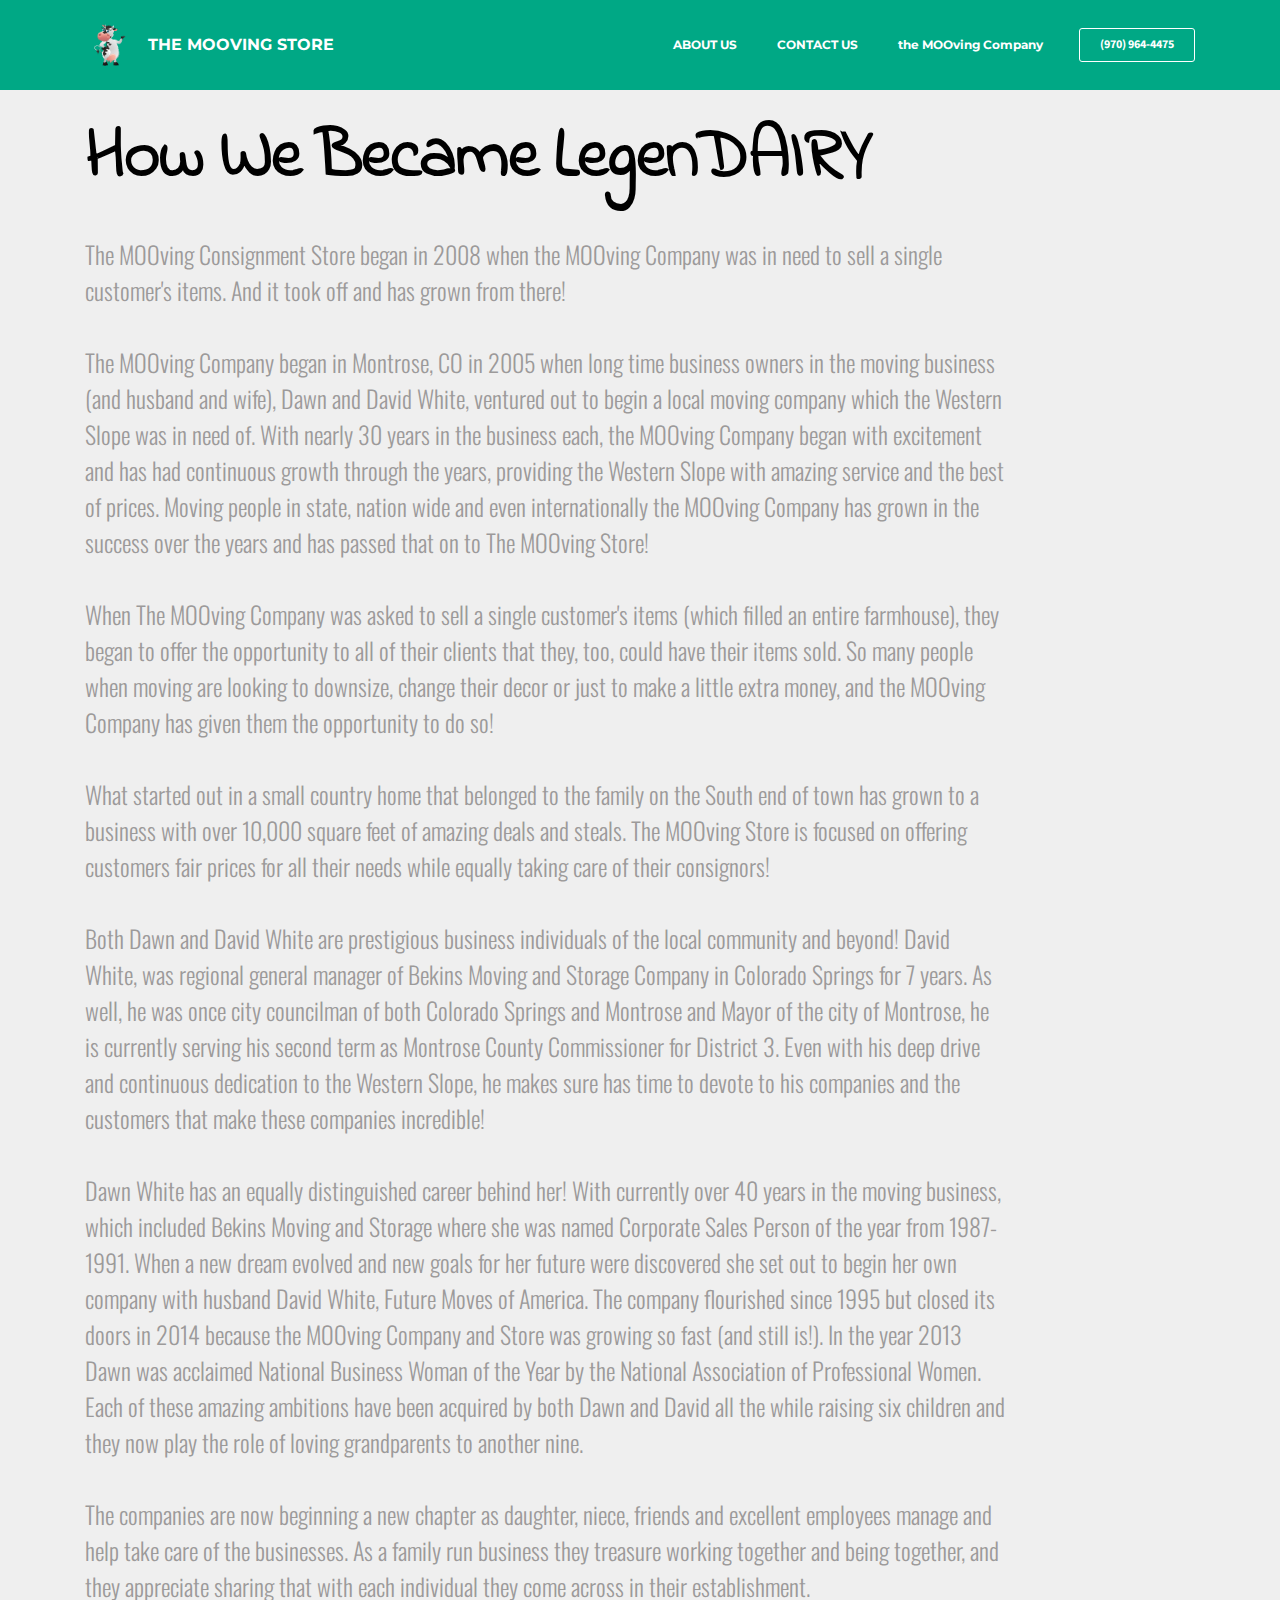
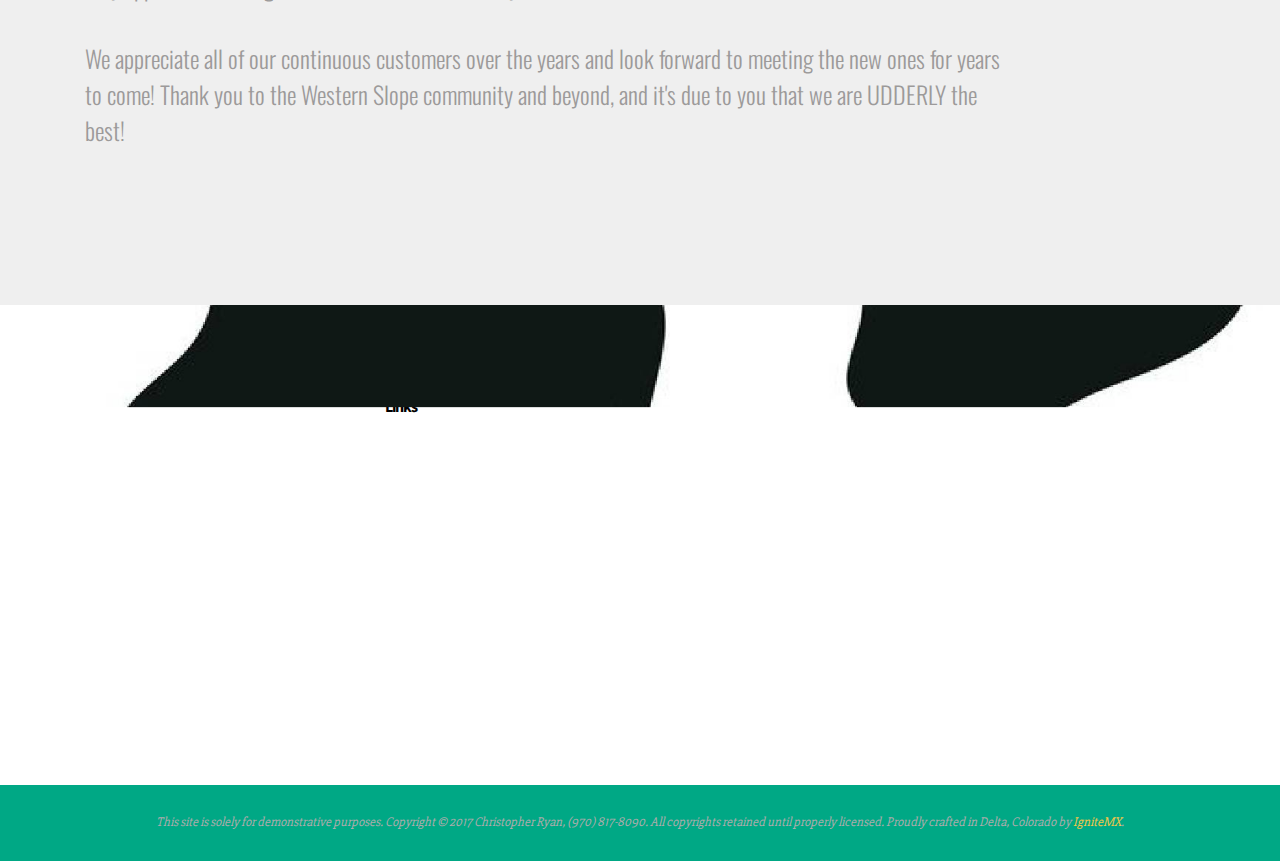
<file: about-us.html>
<!DOCTYPE html>
<html>
<head>
  <!-- Site made with Mobirise Website Builder v3.11.1, https://mobirise.com -->
  <meta charset="UTF-8">
  <meta http-equiv="X-UA-Compatible" content="IE=edge">
  <meta name="generator" content="Mobirise v3.11.1, mobirise.com">
  <meta name="viewport" content="width=device-width, initial-scale=1">
  <link rel="shortcut icon" href="assets/images/billionphotos-128x128.png" type="image/x-icon">
  <meta name="description" content="">
  <title>About the MOOving Company</title>
  <link rel="stylesheet" href="https://fonts.googleapis.com/css?family=Lora:400,700,400italic,700italic&amp;subset=latin">
  <link rel="stylesheet" href="https://fonts.googleapis.com/css?family=Montserrat:400,700">
  <link rel="stylesheet" href="https://fonts.googleapis.com/css?family=Raleway:100,100i,200,200i,300,300i,400,400i,500,500i,600,600i,700,700i,800,800i,900,900i">
  <link rel="stylesheet" href="assets/bootstrap-material-design-font/css/material.css">
  <link rel="stylesheet" href="assets/tether/tether.min.css">
  <link rel="stylesheet" href="assets/bootstrap/css/bootstrap.min.css">
  <link rel="stylesheet" href="assets/dropdown/css/style.css">
  <link rel="stylesheet" href="assets/animate.css/animate.min.css">
  <link rel="stylesheet" href="assets/theme/css/style.css">
  <link rel="stylesheet" href="assets/mobirise/css/mbr-additional.css" type="text/css">
  
  
  
</head>
<body>
<section id="ext_menu-k">

    <nav class="navbar navbar-dropdown navbar-fixed-top">
        <div class="container">

            <div class="mbr-table">
                <div class="mbr-table-cell">

                    <div class="navbar-brand">
                        <a href="index.html" class="navbar-logo"><img src="assets/images/billionphotos-128x128.png" alt="Mobirise"></a>
                        <a class="navbar-caption" href="index.html">THE MOOVING STORE</a>
                    </div>

                </div>
                <div class="mbr-table-cell">

                    <button class="navbar-toggler pull-xs-right hidden-md-up" type="button" data-toggle="collapse" data-target="#exCollapsingNavbar">
                        <div class="hamburger-icon"></div>
                    </button>

                    <ul class="nav-dropdown collapse pull-xs-right nav navbar-nav navbar-toggleable-sm" id="exCollapsingNavbar"><li class="nav-item"><a class="nav-link link" href="about-us.html">ABOUT US</a></li><li class="nav-item"><a class="nav-link link" href="contact-us.html">CONTACT US</a></li><li class="nav-item"><a class="nav-link link" href="the-mooving-company.html">the MOOving Company</a></li><li class="nav-item nav-btn"><a class="nav-link btn btn-white btn-white-outline" href="contact-us.html">(970) 964-4475</a></li></ul>
                    <button hidden="" class="navbar-toggler navbar-close" type="button" data-toggle="collapse" data-target="#exCollapsingNavbar">
                        <div class="close-icon"></div>
                    </button>

                </div>
            </div>

        </div>
    </nav>

</section>

<section class="engine"><a rel="external" href="https://mobirise.com">https://mobirise.com/</a></section><section class="mbr-section mbr-section-hero mbr-section-full mbr-after-navbar" id="header5-n" style="background-color: rgb(239, 239, 239);">

    

    <div class="mbr-table-cell">

        <div class="container">
            <div class="row">
                <div class="mbr-section col-md-10">

                    <h1 class="mbr-section-title display-1">How We Became LegenDAIRY</h1>
                    <p class="mbr-section-lead lead"><br><span style="font-size: 1.5rem; line-height: 1.5;">The MOOving Consignment Store began in 2008 when the MOOving Company was in need to sell a single customer's items. And it took off and has grown from there!</span><br><br>The MOOving Company began in Montrose, CO in 2005 when long time business owners in the moving business (and husband and wife), Dawn and David White, ventured out to begin a local moving company which the Western Slope was in need of. With nearly 30 years in the business each, the MOOving Company began with excitement and has had continuous growth through the years, providing the Western Slope with amazing service and the best of prices. Moving people in state, nation wide and even internationally the MOOving Company has grown in the success over the years and has passed that on to The MOOving Store!<br><br>When The MOOving Company was asked to sell a single customer's items (which filled an entire farmhouse), they began to offer the opportunity to all of their clients that they, too, could have their items sold. So many people when moving are looking to downsize, change their decor or just to make a little extra money, and the MOOving Company has given them the opportunity to do so!<br><br>What started out in a small country home that belonged to the family on the South end of town has grown to a business with over 10,000 square feet of amazing deals and steals. The MOOving Store is focused on offering customers fair prices for all their needs while equally taking care of their consignors!<br><br>Both Dawn and David White are prestigious business individuals of the local community and beyond! David White, was regional general manager of Bekins Moving and Storage Company in Colorado Springs for 7 years. As well, he was once city councilman of both Colorado Springs and Montrose and Mayor of the city of Montrose, he is currently serving his second term as Montrose County Commissioner for District 3. Even with his deep drive and continuous dedication to the Western Slope, he makes sure has time to devote to his companies and the customers that make these companies incredible!<br><br>Dawn White has an equally distinguished career behind her! With currently over 40 years in the moving business, which included Bekins Moving and Storage where she was named Corporate Sales Person of the year from 1987-1991. When a new dream evolved and new goals for her future were discovered she set out to begin her own company with husband David White, Future Moves of America. The company flourished since 1995 but closed its doors in 2014 because the MOOving Company and Store was growing so fast (and still is!). In the year 2013 Dawn was acclaimed National Business Woman of the Year by the National Association of Professional Women. Each of these amazing ambitions have been acquired by both Dawn and David all the while raising six children and they now play the role of loving grandparents to another nine.<br><br>The companies are now beginning a new chapter as daughter, niece, friends and excellent employees manage and help take care of the businesses. As a family run business they treasure working together and being together, and they appreciate sharing that with each individual they come across in their establishment.<br><br>We appreciate all of our continuous customers over the years and look forward to meeting the new ones for years to come! Thank you to the Western Slope community and beyond, and it's due to you that we are UDDERLY the best!<br></p>
                    
                </div>
            </div>
        </div>
    </div>

    

</section>

<section class="mbr-section mbr-section-md-padding mbr-footer footer2 mbr-parallax-background" id="contacts2-l" style="background-image: url(assets/images/8385056-cow-background-a-2000x875.jpg); padding-top: 90px; padding-bottom: 90px;">
    <div class="mbr-overlay" style="opacity: 0.9; background-color: rgb(255, 255, 255);"></div>
    <div class="container">
        <div class="row">
            <div class="mbr-footer-content col-xs-12 col-md-3">
                <p><strong>the MOOving Store</strong><br>
12059 6300 Road<br>Montrose, CO 81401<br><br><br>
<strong>Contacts</strong><br>Phone: (970) 964 4475<br></p>
            </div>
            <div class="mbr-footer-content col-xs-12 col-md-3"><strong>Links</strong><ul><li><a href="index.html">Home</a></li><li><a href="about-us.html">About Us</a></li><li><span style="font-size: 0.875rem; line-height: 1.8;"><a href="contact-us.html">Contact Us</a></span></li><li><a href="the-mooving-company.html">the MOOving Company</a></li></ul></div>
            <div class="col-xs-12 col-md-6">
                <div class="mbr-map"><iframe frameborder="0" style="border:0" src="https://www.google.com/maps/embed/v1/place?key=AIzaSyA0Dx_boXQiwvdz8sJHoYeZNVTdoWONYkU&amp;q=place_id:ChIJ5UBJNdpWP4cR3KuWA2cJeyw" allowfullscreen=""></iframe></div>
            </div>
        </div>
    </div>
</section>

<footer class="mbr-small-footer mbr-section mbr-section-nopadding" id="footer1-m" style="background-color: rgb(0, 168, 133); padding-top: 1.75rem; padding-bottom: 1.75rem;">
    
    <div class="container">
        <p class="text-xs-center"><em>This site is solely for demonstrative purposes. Copyright © 2017 Christopher Ryan, (970) 817-8090. All copyrights retained until properly licensed. Proudly crafted in Delta, Colorado by <a href="http://www.IgniteMX.com" target="_blank" class="text-warning">IgniteMX</a>.</em></p>
    </div>
</footer>


  <script src="assets/web/assets/jquery/jquery.min.js"></script>
  <script src="assets/tether/tether.min.js"></script>
  <script src="assets/bootstrap/js/bootstrap.min.js"></script>
  <script src="assets/smooth-scroll/SmoothScroll.js"></script>
  <script src="assets/dropdown/js/script.min.js"></script>
  <script src="assets/touchSwipe/jquery.touchSwipe.min.js"></script>
  <script src="assets/viewportChecker/jquery.viewportchecker.js"></script>
  <script src="assets/jarallax/jarallax.js"></script>
  <script src="assets/theme/js/script.js"></script>
  
  
  <input name="animation" type="hidden">
  </body>
</html>
</file>
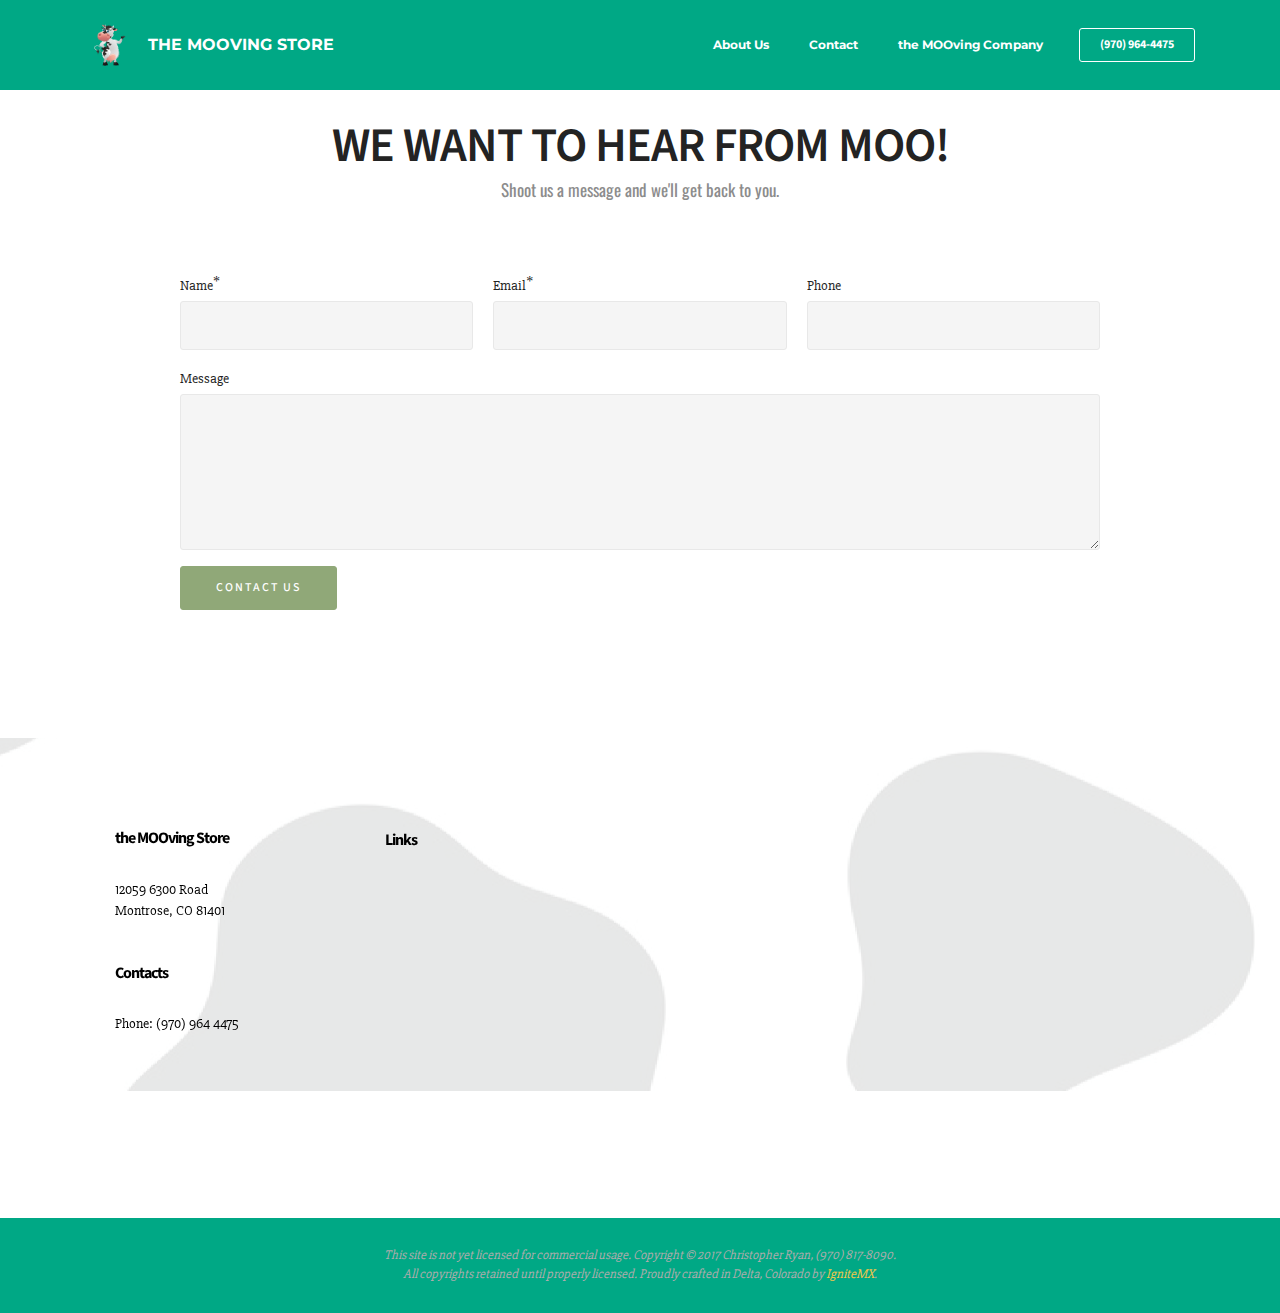
<file: contact-us.html>
<!DOCTYPE html>
<html>
<head>
  <!-- Site made with Mobirise Website Builder v3.11.1, https://mobirise.com -->
  <meta charset="UTF-8">
  <meta http-equiv="X-UA-Compatible" content="IE=edge">
  <meta name="generator" content="Mobirise v3.11.1, mobirise.com">
  <meta name="viewport" content="width=device-width, initial-scale=1">
  <link rel="shortcut icon" href="assets/images/billionphotos-128x128.png" type="image/x-icon">
  <meta name="description" content="Contact Us">
  <title>Contact Us</title>
  <link rel="stylesheet" href="https://fonts.googleapis.com/css?family=Lora:400,700,400italic,700italic&amp;subset=latin">
  <link rel="stylesheet" href="https://fonts.googleapis.com/css?family=Montserrat:400,700">
  <link rel="stylesheet" href="https://fonts.googleapis.com/css?family=Raleway:100,100i,200,200i,300,300i,400,400i,500,500i,600,600i,700,700i,800,800i,900,900i">
  <link rel="stylesheet" href="assets/bootstrap-material-design-font/css/material.css">
  <link rel="stylesheet" href="assets/tether/tether.min.css">
  <link rel="stylesheet" href="assets/bootstrap/css/bootstrap.min.css">
  <link rel="stylesheet" href="assets/dropdown/css/style.css">
  <link rel="stylesheet" href="assets/animate.css/animate.min.css">
  <link rel="stylesheet" href="assets/theme/css/style.css">
  <link rel="stylesheet" href="assets/mobirise/css/mbr-additional.css" type="text/css">
  
  
  
</head>
<body>
<section id="ext_menu-g">

    <nav class="navbar navbar-dropdown navbar-fixed-top">
        <div class="container">

            <div class="mbr-table">
                <div class="mbr-table-cell">

                    <div class="navbar-brand">
                        <a href="index.html" class="navbar-logo"><img src="assets/images/billionphotos-128x128.png" alt="Mobirise"></a>
                        <a class="navbar-caption" href="index.html">THE MOOVING STORE</a>
                    </div>

                </div>
                <div class="mbr-table-cell">

                    <button class="navbar-toggler pull-xs-right hidden-md-up" type="button" data-toggle="collapse" data-target="#exCollapsingNavbar">
                        <div class="hamburger-icon"></div>
                    </button>

                    <ul class="nav-dropdown collapse pull-xs-right nav navbar-nav navbar-toggleable-sm" id="exCollapsingNavbar"><li class="nav-item"><a class="nav-link link" href="about-us.html">About Us</a></li><li class="nav-item"><a class="nav-link link" href="contact-us.html">Contact</a></li><li class="nav-item"><a class="nav-link link" href="the-mooving-company.html">the MOOving Company</a></li><li class="nav-item nav-btn"><a class="nav-link btn btn-white btn-white-outline" href="contact-us.html">(970) 964-4475</a></li></ul>
                    <button hidden="" class="navbar-toggler navbar-close" type="button" data-toggle="collapse" data-target="#exCollapsingNavbar">
                        <div class="close-icon"></div>
                    </button>

                </div>
            </div>

        </div>
    </nav>

</section>

<section class="engine"><a rel="external" href="https://mobirise.com">Site Maker</a></section><section class="mbr-section mbr-after-navbar" id="form1-j" style="background-color: rgb(255, 255, 255); padding-top: 120px; padding-bottom: 120px;">
    
    <div class="mbr-section mbr-section__container mbr-section__container--middle">
        <div class="container">
            <div class="row">
                <div class="col-xs-12 text-xs-center">
                    <h3 class="mbr-section-title display-2">WE WANT TO HEAR FROM MOO!</h3>
                    <small class="mbr-section-subtitle">Shoot us a message and we'll get back to you.</small>
                </div>
            </div>
        </div>
    </div>
    <div class="mbr-section mbr-section-nopadding">
        <div class="container">
            <div class="row">
                <div class="col-xs-12 col-lg-10 col-lg-offset-1" data-form-type="formoid">


                    <div data-form-alert="true">
                        <div hidden="" data-form-alert-success="true" class="alert alert-form alert-success text-xs-center">Thanks for filling out form!</div>
                    </div>


                    <form action="https://mobirise.com/" method="post" data-form-title="WE WANT TO HEAR FROM MOO!">

                        <input type="hidden" value="2bwpMpeA/38+ColJc8jfdrJNKigzymBj6agW31HjX9DOk0z/TTsiHANEBb7isv5Rr1c0eFS1yoXIvd0XXABJqwN2HP26+TNEtzqAd7nwDe8gvUyPW59jyFDOxIXb+onr" data-form-email="true">

                        <div class="row row-sm-offset">

                            <div class="col-xs-12 col-md-4">
                                <div class="form-group">
                                    <label class="form-control-label" for="form1-j-name">Name<span class="form-asterisk">*</span></label>
                                    <input type="text" class="form-control" name="name" required="" data-form-field="Name" id="form1-j-name">
                                </div>
                            </div>

                            <div class="col-xs-12 col-md-4">
                                <div class="form-group">
                                    <label class="form-control-label" for="form1-j-email">Email<span class="form-asterisk">*</span></label>
                                    <input type="email" class="form-control" name="email" required="" data-form-field="Email" id="form1-j-email">
                                </div>
                            </div>

                            <div class="col-xs-12 col-md-4">
                                <div class="form-group">
                                    <label class="form-control-label" for="form1-j-phone">Phone</label>
                                    <input type="tel" class="form-control" name="phone" data-form-field="Phone" id="form1-j-phone">
                                </div>
                            </div>

                        </div>

                        <div class="form-group">
                            <label class="form-control-label" for="form1-j-message">Message</label>
                            <textarea class="form-control" name="message" rows="7" data-form-field="Message" id="form1-j-message"></textarea>
                        </div>

                        <div><button type="submit" class="btn btn-primary">CONTACT US</button></div>

                    </form>
                </div>
            </div>
        </div>
    </div>
</section>

<section class="mbr-section mbr-section-md-padding mbr-footer footer2 mbr-parallax-background" id="contacts2-h" style="background-image: url(assets/images/8385056-cow-background-a-2000x875.jpg); padding-top: 90px; padding-bottom: 90px;">
    <div class="mbr-overlay" style="opacity: 0.9; background-color: rgb(255, 255, 255);"></div>
    <div class="container">
        <div class="row">
            <div class="mbr-footer-content col-xs-12 col-md-3">
                <p><strong>the MOOving Store</strong><br>
12059 6300 Road<br>Montrose, CO 81401<br><br><br>
<strong>Contacts</strong><br>Phone: (970) 964 4475<br></p>
            </div>
            <div class="mbr-footer-content col-xs-12 col-md-3"><strong>Links</strong><ul><li><a href="index.html">Home</a></li><li><a href="about-us.html">About Us</a></li><li><span style="font-size: 0.875rem; line-height: 1.8;"><a href="contact-us.html">Contact Us</a></span></li><li><a href="the-mooving-company.html">the MOOving Company</a></li></ul></div>
            <div class="col-xs-12 col-md-6">
                <div class="mbr-map"><iframe frameborder="0" style="border:0" src="https://www.google.com/maps/embed/v1/place?key=AIzaSyA0Dx_boXQiwvdz8sJHoYeZNVTdoWONYkU&amp;q=place_id:ChIJ5UBJNdpWP4cR3KuWA2cJeyw" allowfullscreen=""></iframe></div>
            </div>
        </div>
    </div>
</section>

<footer class="mbr-small-footer mbr-section mbr-section-nopadding" id="footer1-i" style="background-color: rgb(0, 168, 133); padding-top: 1.75rem; padding-bottom: 1.75rem;">
    
    <div class="container">
        <p class="text-xs-center"><em>This site is not yet licensed for commercial usage. Copyright © 2017 Christopher Ryan, (970) 817-8090.<br>All copyrights retained until properly licensed. Proudly crafted in Delta, Colorado by <a href="http://www.IgniteMX.com" target="_blank" class="text-warning">IgniteMX</a>.</em></p>
    </div>
</footer>


  <script src="assets/web/assets/jquery/jquery.min.js"></script>
  <script src="assets/tether/tether.min.js"></script>
  <script src="assets/bootstrap/js/bootstrap.min.js"></script>
  <script src="assets/smooth-scroll/SmoothScroll.js"></script>
  <script src="assets/dropdown/js/script.min.js"></script>
  <script src="assets/touchSwipe/jquery.touchSwipe.min.js"></script>
  <script src="assets/viewportChecker/jquery.viewportchecker.js"></script>
  <script src="assets/jarallax/jarallax.js"></script>
  <script src="assets/theme/js/script.js"></script>
  <script src="assets/formoid/formoid.min.js"></script>
  
  
  <input name="animation" type="hidden">
  </body>
</html>
</file>
<file: assets/bootstrap-material-design-font/css/material.css>
@font-face {
  font-family: 'Material-Design-Icons';
  src: url('../fonts/Material-Design-Icons.eot?3ocs8m');
  src: url('../fonts/Material-Design-Icons.eot?#iefix3ocs8m') format('embedded-opentype'), url('../fonts/Material-Design-Icons.woff?3ocs8m') format('woff'), url('../fonts/Material-Design-Icons.ttf?3ocs8m') format('truetype'), url('../fonts/Material-Design-Icons.svg?3ocs8m#Material-Design-Icons') format('svg');
  font-weight: normal;
  font-style: normal;
}
[class^="mdi-"],
[class*="mdi-"] {
  speak: none;
  display: inline-block;
  font-style: normal;
  font-variant:normal;
  font-weight:normal;
  /*font-size:24px;*/
  line-height:1;
  font-family:'Material-Design-Icons' !important;
  text-rendering: auto;
  
  -webkit-font-smoothing: antialiased;
  -moz-osx-font-smoothing: grayscale;
  -webkit-transform: translate(0, 0);
      -ms-transform: translate(0, 0);
          transform: translate(0, 0);
}
[class^="mdi-"]:before,
[class*="mdi-"]:before {
  display: inline-block;
  speak: none;
  text-decoration: inherit;
}
[class^="mdi-"].pull-left,
[class*="mdi-"].pull-left {
  margin-right: .3em;
}
[class^="mdi-"].pull-right,
[class*="mdi-"].pull-right {
  margin-left: .3em;
}
[class^="mdi-"].mdi-lg:before,
[class*="mdi-"].mdi-lg:before,
[class^="mdi-"].mdi-lg:after,
[class*="mdi-"].mdi-lg:after {
  font-size: 1.33333333em;
  line-height: 0.75em;
  vertical-align: -15%;
}
[class^="mdi-"].mdi-2x:before,
[class*="mdi-"].mdi-2x:before,
[class^="mdi-"].mdi-2x:after,
[class*="mdi-"].mdi-2x:after {
  font-size: 2em;
}
[class^="mdi-"].mdi-3x:before,
[class*="mdi-"].mdi-3x:before,
[class^="mdi-"].mdi-3x:after,
[class*="mdi-"].mdi-3x:after {
  font-size: 3em;
}
[class^="mdi-"].mdi-4x:before,
[class*="mdi-"].mdi-4x:before,
[class^="mdi-"].mdi-4x:after,
[class*="mdi-"].mdi-4x:after {
  font-size: 4em;
}
[class^="mdi-"].mdi-5x:before,
[class*="mdi-"].mdi-5x:before,
[class^="mdi-"].mdi-5x:after,
[class*="mdi-"].mdi-5x:after {
  font-size: 5em;
}
[class^="mdi-device-signal-cellular-"]:after,
[class^="mdi-device-battery-"]:after,
[class^="mdi-device-battery-charging-"]:after,
[class^="mdi-device-signal-cellular-connected-no-internet-"]:after,
[class^="mdi-device-signal-wifi-"]:after,
[class^="mdi-device-signal-wifi-statusbar-not-connected"]:after,
.mdi-device-network-wifi:after {
  opacity: .3;
  position: absolute;
  left: 0;
  top: 0;
  z-index: 1;
  display: inline-block;
  speak: none;
  text-decoration: inherit;
}
[class^="mdi-device-signal-cellular-"]:after {
  content: "\e758";
}
[class^="mdi-device-battery-"]:after {
  content: "\e735";
}
[class^="mdi-device-battery-charging-"]:after {
  content: "\e733";
}
[class^="mdi-device-signal-cellular-connected-no-internet-"]:after {
  content: "\e75d";
}
[class^="mdi-device-signal-wifi-"]:after,
.mdi-device-network-wifi:after {
  content: "\e765";
}
[class^="mdi-device-signal-wifi-statusbasr-not-connected"]:after {
  content: "\e8f7";
}
.mdi-device-signal-cellular-off:after,
.mdi-device-signal-cellular-null:after,
.mdi-device-signal-cellular-no-sim:after,
.mdi-device-signal-wifi-off:after,
.mdi-device-signal-wifi-4-bar:after,
.mdi-device-signal-cellular-4-bar:after,
.mdi-device-battery-alert:after,
.mdi-device-signal-cellular-connected-no-internet-4-bar:after,
.mdi-device-battery-std:after,
.mdi-device-battery-full .mdi-device-battery-unknown:after {
  content: "";
}
.mdi-fw {
  width: 1.28571429em;
  text-align: center;
}
.mdi-ul {
  padding-left: 0;
  margin-left: 2.14285714em;
  list-style-type: none;
}
.mdi-ul > li {
  position: relative;
}
.mdi-li {
  position: absolute;
  left: -2.14285714em;
  width: 2.14285714em;
  top: 0.14285714em;
  text-align: center;
}
.mdi-li.mdi-lg {
  left: -1.85714286em;
}
.mdi-border {
  padding: .2em .25em .15em;
  border: solid 0.08em #eeeeee;
  border-radius: .1em;
}
.mdi-spin {
  -webkit-animation: mdi-spin 2s infinite linear;
  animation: mdi-spin 2s infinite linear;
  -webkit-transform-origin: 50% 50%;
  -ms-transform-origin: 50% 50%;
      transform-origin: 50% 50%;
}
.mdi-pulse {
  -webkit-animation: mdi-spin 1s steps(8) infinite;
  animation: mdi-spin 1s steps(8) infinite;
  -webkit-transform-origin: 50% 50%;
  -ms-transform-origin: 50% 50%;
      transform-origin: 50% 50%;
}
@-webkit-keyframes mdi-spin {
  0% {
    -webkit-transform: rotate(0deg);
    transform: rotate(0deg);
  }
  100% {
    -webkit-transform: rotate(359deg);
    transform: rotate(359deg);
  }
}
@keyframes mdi-spin {
  0% {
    -webkit-transform: rotate(0deg);
    transform: rotate(0deg);
  }
  100% {
    -webkit-transform: rotate(359deg);
    transform: rotate(359deg);
  }
}
.mdi-rotate-90 {
  filter: progid:DXImageTransform.Microsoft.BasicImage(rotation=1);
  -webkit-transform: rotate(90deg);
  -ms-transform: rotate(90deg);
  transform: rotate(90deg);
}
.mdi-rotate-180 {
  filter: progid:DXImageTransform.Microsoft.BasicImage(rotation=2);
  -webkit-transform: rotate(180deg);
  -ms-transform: rotate(180deg);
  transform: rotate(180deg);
}
.mdi-rotate-270 {
  filter: progid:DXImageTransform.Microsoft.BasicImage(rotation=3);
  -webkit-transform: rotate(270deg);
  -ms-transform: rotate(270deg);
  transform: rotate(270deg);
}
.mdi-flip-horizontal {
  filter: progid:DXImageTransform.Microsoft.BasicImage(rotation=0, mirror=1);
  -webkit-transform: scale(-1, 1);
  -ms-transform: scale(-1, 1);
  transform: scale(-1, 1);
}
.mdi-flip-vertical {
  filter: progid:DXImageTransform.Microsoft.BasicImage(rotation=2, mirror=1);
  -webkit-transform: scale(1, -1);
  -ms-transform: scale(1, -1);
  transform: scale(1, -1);
}
:root .mdi-rotate-90,
:root .mdi-rotate-180,
:root .mdi-rotate-270,
:root .mdi-flip-horizontal,
:root .mdi-flip-vertical {
  -webkit-filter: none;
          filter: none;
}
.mdi-stack {
  position: relative;
  display: inline-block;
  width: 2em;
  height: 2em;
  line-height: 2em;
  vertical-align: middle;
}
.mdi-stack-1x,
.mdi-stack-2x {
  position: absolute;
  left: 0;
  width: 100%;
  text-align: center;
}
.mdi-stack-1x {
  line-height: inherit;
}
.mdi-stack-2x {
  font-size: 2em;
}
.mdi-inverse {
  color: #ffffff;
}
/* Start Icons */
.mdi-action-3d-rotation:before {
  content: "\e600";
}
.mdi-action-accessibility:before {
  content: "\e601";
}
.mdi-action-account-balance-wallet:before {
  content: "\e602";
}
.mdi-action-account-balance:before {
  content: "\e603";
}
.mdi-action-account-box:before {
  content: "\e604";
}
.mdi-action-account-child:before {
  content: "\e605";
}
.mdi-action-account-circle:before {
  content: "\e606";
}
.mdi-action-add-shopping-cart:before {
  content: "\e607";
}
.mdi-action-alarm-add:before {
  content: "\e608";
}
.mdi-action-alarm-off:before {
  content: "\e609";
}
.mdi-action-alarm-on:before {
  content: "\e60a";
}
.mdi-action-alarm:before {
  content: "\e60b";
}
.mdi-action-android:before {
  content: "\e60c";
}
.mdi-action-announcement:before {
  content: "\e60d";
}
.mdi-action-aspect-ratio:before {
  content: "\e60e";
}
.mdi-action-assessment:before {
  content: "\e60f";
}
.mdi-action-assignment-ind:before {
  content: "\e610";
}
.mdi-action-assignment-late:before {
  content: "\e611";
}
.mdi-action-assignment-return:before {
  content: "\e612";
}
.mdi-action-assignment-returned:before {
  content: "\e613";
}
.mdi-action-assignment-turned-in:before {
  content: "\e614";
}
.mdi-action-assignment:before {
  content: "\e615";
}
.mdi-action-autorenew:before {
  content: "\e616";
}
.mdi-action-backup:before {
  content: "\e617";
}
.mdi-action-book:before {
  content: "\e618";
}
.mdi-action-bookmark-outline:before {
  content: "\e619";
}
.mdi-action-bookmark:before {
  content: "\e61a";
}
.mdi-action-bug-report:before {
  content: "\e61b";
}
.mdi-action-cached:before {
  content: "\e61c";
}
.mdi-action-check-circle:before {
  content: "\e61d";
}
.mdi-action-class:before {
  content: "\e61e";
}
.mdi-action-credit-card:before {
  content: "\e61f";
}
.mdi-action-dashboard:before {
  content: "\e620";
}
.mdi-action-delete:before {
  content: "\e621";
}
.mdi-action-description:before {
  content: "\e622";
}
.mdi-action-dns:before {
  content: "\e623";
}
.mdi-action-done-all:before {
  content: "\e624";
}
.mdi-action-done:before {
  content: "\e625";
}
.mdi-action-event:before {
  content: "\e626";
}
.mdi-action-exit-to-app:before {
  content: "\e627";
}
.mdi-action-explore:before {
  content: "\e628";
}
.mdi-action-extension:before {
  content: "\e629";
}
.mdi-action-face-unlock:before {
  content: "\e62a";
}
.mdi-action-favorite-outline:before {
  content: "\e62b";
}
.mdi-action-favorite:before {
  content: "\e62c";
}
.mdi-action-find-in-page:before {
  content: "\e62d";
}
.mdi-action-find-replace:before {
  content: "\e62e";
}
.mdi-action-flip-to-back:before {
  content: "\e62f";
}
.mdi-action-flip-to-front:before {
  content: "\e630";
}
.mdi-action-get-app:before {
  content: "\e631";
}
.mdi-action-grade:before {
  content: "\e632";
}
.mdi-action-group-work:before {
  content: "\e633";
}
.mdi-action-help:before {
  content: "\e634";
}
.mdi-action-highlight-remove:before {
  content: "\e635";
}
.mdi-action-history:before {
  content: "\e636";
}
.mdi-action-home:before {
  content: "\e637";
}
.mdi-action-https:before {
  content: "\e638";
}
.mdi-action-info-outline:before {
  content: "\e639";
}
.mdi-action-info:before {
  content: "\e63a";
}
.mdi-action-input:before {
  content: "\e63b";
}
.mdi-action-invert-colors:before {
  content: "\e63c";
}
.mdi-action-label-outline:before {
  content: "\e63d";
}
.mdi-action-label:before {
  content: "\e63e";
}
.mdi-action-language:before {
  content: "\e63f";
}
.mdi-action-launch:before {
  content: "\e640";
}
.mdi-action-list:before {
  content: "\e641";
}
.mdi-action-lock-open:before {
  content: "\e642";
}
.mdi-action-lock-outline:before {
  content: "\e643";
}
.mdi-action-lock:before {
  content: "\e644";
}
.mdi-action-loyalty:before {
  content: "\e645";
}
.mdi-action-markunread-mailbox:before {
  content: "\e646";
}
.mdi-action-note-add:before {
  content: "\e647";
}
.mdi-action-open-in-browser:before {
  content: "\e648";
}
.mdi-action-open-in-new:before {
  content: "\e649";
}
.mdi-action-open-with:before {
  content: "\e64a";
}
.mdi-action-pageview:before {
  content: "\e64b";
}
.mdi-action-payment:before {
  content: "\e64c";
}
.mdi-action-perm-camera-mic:before {
  content: "\e64d";
}
.mdi-action-perm-contact-cal:before {
  content: "\e64e";
}
.mdi-action-perm-data-setting:before {
  content: "\e64f";
}
.mdi-action-perm-device-info:before {
  content: "\e650";
}
.mdi-action-perm-identity:before {
  content: "\e651";
}
.mdi-action-perm-media:before {
  content: "\e652";
}
.mdi-action-perm-phone-msg:before {
  content: "\e653";
}
.mdi-action-perm-scan-wifi:before {
  content: "\e654";
}
.mdi-action-picture-in-picture:before {
  content: "\e655";
}
.mdi-action-polymer:before {
  content: "\e656";
}
.mdi-action-print:before {
  content: "\e657";
}
.mdi-action-query-builder:before {
  content: "\e658";
}
.mdi-action-question-answer:before {
  content: "\e659";
}
.mdi-action-receipt:before {
  content: "\e65a";
}
.mdi-action-redeem:before {
  content: "\e65b";
}
.mdi-action-reorder:before {
  content: "\e65c";
}
.mdi-action-report-problem:before {
  content: "\e65d";
}
.mdi-action-restore:before {
  content: "\e65e";
}
.mdi-action-room:before {
  content: "\e65f";
}
.mdi-action-schedule:before {
  content: "\e660";
}
.mdi-action-search:before {
  content: "\e661";
}
.mdi-action-settings-applications:before {
  content: "\e662";
}
.mdi-action-settings-backup-restore:before {
  content: "\e663";
}
.mdi-action-settings-bluetooth:before {
  content: "\e664";
}
.mdi-action-settings-cell:before {
  content: "\e665";
}
.mdi-action-settings-display:before {
  content: "\e666";
}
.mdi-action-settings-ethernet:before {
  content: "\e667";
}
.mdi-action-settings-input-antenna:before {
  content: "\e668";
}
.mdi-action-settings-input-component:before {
  content: "\e669";
}
.mdi-action-settings-input-composite:before {
  content: "\e66a";
}
.mdi-action-settings-input-hdmi:before {
  content: "\e66b";
}
.mdi-action-settings-input-svideo:before {
  content: "\e66c";
}
.mdi-action-settings-overscan:before {
  content: "\e66d";
}
.mdi-action-settings-phone:before {
  content: "\e66e";
}
.mdi-action-settings-power:before {
  content: "\e66f";
}
.mdi-action-settings-remote:before {
  content: "\e670";
}
.mdi-action-settings-voice:before {
  content: "\e671";
}
.mdi-action-settings:before {
  content: "\e672";
}
.mdi-action-shop-two:before {
  content: "\e673";
}
.mdi-action-shop:before {
  content: "\e674";
}
.mdi-action-shopping-basket:before {
  content: "\e675";
}
.mdi-action-shopping-cart:before {
  content: "\e676";
}
.mdi-action-speaker-notes:before {
  content: "\e677";
}
.mdi-action-spellcheck:before {
  content: "\e678";
}
.mdi-action-star-rate:before {
  content: "\e679";
}
.mdi-action-stars:before {
  content: "\e67a";
}
.mdi-action-store:before {
  content: "\e67b";
}
.mdi-action-subject:before {
  content: "\e67c";
}
.mdi-action-supervisor-account:before {
  content: "\e67d";
}
.mdi-action-swap-horiz:before {
  content: "\e67e";
}
.mdi-action-swap-vert-circle:before {
  content: "\e67f";
}
.mdi-action-swap-vert:before {
  content: "\e680";
}
.mdi-action-system-update-tv:before {
  content: "\e681";
}
.mdi-action-tab-unselected:before {
  content: "\e682";
}
.mdi-action-tab:before {
  content: "\e683";
}
.mdi-action-theaters:before {
  content: "\e684";
}
.mdi-action-thumb-down:before {
  content: "\e685";
}
.mdi-action-thumb-up:before {
  content: "\e686";
}
.mdi-action-thumbs-up-down:before {
  content: "\e687";
}
.mdi-action-toc:before {
  content: "\e688";
}
.mdi-action-today:before {
  content: "\e689";
}
.mdi-action-track-changes:before {
  content: "\e68a";
}
.mdi-action-translate:before {
  content: "\e68b";
}
.mdi-action-trending-down:before {
  content: "\e68c";
}
.mdi-action-trending-neutral:before {
  content: "\e68d";
}
.mdi-action-trending-up:before {
  content: "\e68e";
}
.mdi-action-turned-in-not:before {
  content: "\e68f";
}
.mdi-action-turned-in:before {
  content: "\e690";
}
.mdi-action-verified-user:before {
  content: "\e691";
}
.mdi-action-view-agenda:before {
  content: "\e692";
}
.mdi-action-view-array:before {
  content: "\e693";
}
.mdi-action-view-carousel:before {
  content: "\e694";
}
.mdi-action-view-column:before {
  content: "\e695";
}
.mdi-action-view-day:before {
  content: "\e696";
}
.mdi-action-view-headline:before {
  content: "\e697";
}
.mdi-action-view-list:before {
  content: "\e698";
}
.mdi-action-view-module:before {
  content: "\e699";
}
.mdi-action-view-quilt:before {
  content: "\e69a";
}
.mdi-action-view-stream:before {
  content: "\e69b";
}
.mdi-action-view-week:before {
  content: "\e69c";
}
.mdi-action-visibility-off:before {
  content: "\e69d";
}
.mdi-action-visibility:before {
  content: "\e69e";
}
.mdi-action-wallet-giftcard:before {
  content: "\e69f";
}
.mdi-action-wallet-membership:before {
  content: "\e6a0";
}
.mdi-action-wallet-travel:before {
  content: "\e6a1";
}
.mdi-action-work:before {
  content: "\e6a2";
}
.mdi-alert-error:before {
  content: "\e6a3";
}
.mdi-alert-warning:before {
  content: "\e6a4";
}
.mdi-av-album:before {
  content: "\e6a5";
}
.mdi-av-closed-caption:before {
  content: "\e6a6";
}
.mdi-av-equalizer:before {
  content: "\e6a7";
}
.mdi-av-explicit:before {
  content: "\e6a8";
}
.mdi-av-fast-forward:before {
  content: "\e6a9";
}
.mdi-av-fast-rewind:before {
  content: "\e6aa";
}
.mdi-av-games:before {
  content: "\e6ab";
}
.mdi-av-hearing:before {
  content: "\e6ac";
}
.mdi-av-high-quality:before {
  content: "\e6ad";
}
.mdi-av-loop:before {
  content: "\e6ae";
}
.mdi-av-mic-none:before {
  content: "\e6af";
}
.mdi-av-mic-off:before {
  content: "\e6b0";
}
.mdi-av-mic:before {
  content: "\e6b1";
}
.mdi-av-movie:before {
  content: "\e6b2";
}
.mdi-av-my-library-add:before {
  content: "\e6b3";
}
.mdi-av-my-library-books:before {
  content: "\e6b4";
}
.mdi-av-my-library-music:before {
  content: "\e6b5";
}
.mdi-av-new-releases:before {
  content: "\e6b6";
}
.mdi-av-not-interested:before {
  content: "\e6b7";
}
.mdi-av-pause-circle-fill:before {
  content: "\e6b8";
}
.mdi-av-pause-circle-outline:before {
  content: "\e6b9";
}
.mdi-av-pause:before {
  content: "\e6ba";
}
.mdi-av-play-arrow:before {
  content: "\e6bb";
}
.mdi-av-play-circle-fill:before {
  content: "\e6bc";
}
.mdi-av-play-circle-outline:before {
  content: "\e6bd";
}
.mdi-av-play-shopping-bag:before {
  content: "\e6be";
}
.mdi-av-playlist-add:before {
  content: "\e6bf";
}
.mdi-av-queue-music:before {
  content: "\e6c0";
}
.mdi-av-queue:before {
  content: "\e6c1";
}
.mdi-av-radio:before {
  content: "\e6c2";
}
.mdi-av-recent-actors:before {
  content: "\e6c3";
}
.mdi-av-repeat-one:before {
  content: "\e6c4";
}
.mdi-av-repeat:before {
  content: "\e6c5";
}
.mdi-av-replay:before {
  content: "\e6c6";
}
.mdi-av-shuffle:before {
  content: "\e6c7";
}
.mdi-av-skip-next:before {
  content: "\e6c8";
}
.mdi-av-skip-previous:before {
  content: "\e6c9";
}
.mdi-av-snooze:before {
  content: "\e6ca";
}
.mdi-av-stop:before {
  content: "\e6cb";
}
.mdi-av-subtitles:before {
  content: "\e6cc";
}
.mdi-av-surround-sound:before {
  content: "\e6cd";
}
.mdi-av-timer:before {
  content: "\e6ce";
}
.mdi-av-video-collection:before {
  content: "\e6cf";
}
.mdi-av-videocam-off:before {
  content: "\e6d0";
}
.mdi-av-videocam:before {
  content: "\e6d1";
}
.mdi-av-volume-down:before {
  content: "\e6d2";
}
.mdi-av-volume-mute:before {
  content: "\e6d3";
}
.mdi-av-volume-off:before {
  content: "\e6d4";
}
.mdi-av-volume-up:before {
  content: "\e6d5";
}
.mdi-av-web:before {
  content: "\e6d6";
}
.mdi-communication-business:before {
  content: "\e6d7";
}
.mdi-communication-call-end:before {
  content: "\e6d8";
}
.mdi-communication-call-made:before {
  content: "\e6d9";
}
.mdi-communication-call-merge:before {
  content: "\e6da";
}
.mdi-communication-call-missed:before {
  content: "\e6db";
}
.mdi-communication-call-received:before {
  content: "\e6dc";
}
.mdi-communication-call-split:before {
  content: "\e6dd";
}
.mdi-communication-call:before {
  content: "\e6de";
}
.mdi-communication-chat:before {
  content: "\e6df";
}
.mdi-communication-clear-all:before {
  content: "\e6e0";
}
.mdi-communication-comment:before {
  content: "\e6e1";
}
.mdi-communication-contacts:before {
  content: "\e6e2";
}
.mdi-communication-dialer-sip:before {
  content: "\e6e3";
}
.mdi-communication-dialpad:before {
  content: "\e6e4";
}
.mdi-communication-dnd-on:before {
  content: "\e6e5";
}
.mdi-communication-email:before {
  content: "\e6e6";
}
.mdi-communication-forum:before {
  content: "\e6e7";
}
.mdi-communication-import-export:before {
  content: "\e6e8";
}
.mdi-communication-invert-colors-off:before {
  content: "\e6e9";
}
.mdi-communication-invert-colors-on:before {
  content: "\e6ea";
}
.mdi-communication-live-help:before {
  content: "\e6eb";
}
.mdi-communication-location-off:before {
  content: "\e6ec";
}
.mdi-communication-location-on:before {
  content: "\e6ed";
}
.mdi-communication-message:before {
  content: "\e6ee";
}
.mdi-communication-messenger:before {
  content: "\e6ef";
}
.mdi-communication-no-sim:before {
  content: "\e6f0";
}
.mdi-communication-phone:before {
  content: "\e6f1";
}
.mdi-communication-portable-wifi-off:before {
  content: "\e6f2";
}
.mdi-communication-quick-contacts-dialer:before {
  content: "\e6f3";
}
.mdi-communication-quick-contacts-mail:before {
  content: "\e6f4";
}
.mdi-communication-ring-volume:before {
  content: "\e6f5";
}
.mdi-communication-stay-current-landscape:before {
  content: "\e6f6";
}
.mdi-communication-stay-current-portrait:before {
  content: "\e6f7";
}
.mdi-communication-stay-primary-landscape:before {
  content: "\e6f8";
}
.mdi-communication-stay-primary-portrait:before {
  content: "\e6f9";
}
.mdi-communication-swap-calls:before {
  content: "\e6fa";
}
.mdi-communication-textsms:before {
  content: "\e6fb";
}
.mdi-communication-voicemail:before {
  content: "\e6fc";
}
.mdi-communication-vpn-key:before {
  content: "\e6fd";
}
.mdi-content-add-box:before {
  content: "\e6fe";
}
.mdi-content-add-circle-outline:before {
  content: "\e6ff";
}
.mdi-content-add-circle:before {
  content: "\e700";
}
.mdi-content-add:before {
  content: "\e701";
}
.mdi-content-archive:before {
  content: "\e702";
}
.mdi-content-backspace:before {
  content: "\e703";
}
.mdi-content-block:before {
  content: "\e704";
}
.mdi-content-clear:before {
  content: "\e705";
}
.mdi-content-content-copy:before {
  content: "\e706";
}
.mdi-content-content-cut:before {
  content: "\e707";
}
.mdi-content-content-paste:before {
  content: "\e708";
}
.mdi-content-create:before {
  content: "\e709";
}
.mdi-content-drafts:before {
  content: "\e70a";
}
.mdi-content-filter-list:before {
  content: "\e70b";
}
.mdi-content-flag:before {
  content: "\e70c";
}
.mdi-content-forward:before {
  content: "\e70d";
}
.mdi-content-gesture:before {
  content: "\e70e";
}
.mdi-content-inbox:before {
  content: "\e70f";
}
.mdi-content-link:before {
  content: "\e710";
}
.mdi-content-mail:before {
  content: "\e711";
}
.mdi-content-markunread:before {
  content: "\e712";
}
.mdi-content-redo:before {
  content: "\e713";
}
.mdi-content-remove-circle-outline:before {
  content: "\e714";
}
.mdi-content-remove-circle:before {
  content: "\e715";
}
.mdi-content-remove:before {
  content: "\e716";
}
.mdi-content-reply-all:before {
  content: "\e717";
}
.mdi-content-reply:before {
  content: "\e718";
}
.mdi-content-report:before {
  content: "\e719";
}
.mdi-content-save:before {
  content: "\e71a";
}
.mdi-content-select-all:before {
  content: "\e71b";
}
.mdi-content-send:before {
  content: "\e71c";
}
.mdi-content-sort:before {
  content: "\e71d";
}
.mdi-content-text-format:before {
  content: "\e71e";
}
.mdi-content-undo:before {
  content: "\e71f";
}
.mdi-editor-attach-file:before {
  content: "\e776";
}
.mdi-editor-attach-money:before {
  content: "\e777";
}
.mdi-editor-border-all:before {
  content: "\e778";
}
.mdi-editor-border-bottom:before {
  content: "\e779";
}
.mdi-editor-border-clear:before {
  content: "\e77a";
}
.mdi-editor-border-color:before {
  content: "\e77b";
}
.mdi-editor-border-horizontal:before {
  content: "\e77c";
}
.mdi-editor-border-inner:before {
  content: "\e77d";
}
.mdi-editor-border-left:before {
  content: "\e77e";
}
.mdi-editor-border-outer:before {
  content: "\e77f";
}
.mdi-editor-border-right:before {
  content: "\e780";
}
.mdi-editor-border-style:before {
  content: "\e781";
}
.mdi-editor-border-top:before {
  content: "\e782";
}
.mdi-editor-border-vertical:before {
  content: "\e783";
}
.mdi-editor-format-align-center:before {
  content: "\e784";
}
.mdi-editor-format-align-justify:before {
  content: "\e785";
}
.mdi-editor-format-align-left:before {
  content: "\e786";
}
.mdi-editor-format-align-right:before {
  content: "\e787";
}
.mdi-editor-format-bold:before {
  content: "\e788";
}
.mdi-editor-format-clear:before {
  content: "\e789";
}
.mdi-editor-format-color-fill:before {
  content: "\e78a";
}
.mdi-editor-format-color-reset:before {
  content: "\e78b";
}
.mdi-editor-format-color-text:before {
  content: "\e78c";
}
.mdi-editor-format-indent-decrease:before {
  content: "\e78d";
}
.mdi-editor-format-indent-increase:before {
  content: "\e78e";
}
.mdi-editor-format-italic:before {
  content: "\e78f";
}
.mdi-editor-format-line-spacing:before {
  content: "\e790";
}
.mdi-editor-format-list-bulleted:before {
  content: "\e791";
}
.mdi-editor-format-list-numbered:before {
  content: "\e792";
}
.mdi-editor-format-paint:before {
  content: "\e793";
}
.mdi-editor-format-quote:before {
  content: "\e794";
}
.mdi-editor-format-size:before {
  content: "\e795";
}
.mdi-editor-format-strikethrough:before {
  content: "\e796";
}
.mdi-editor-format-textdirection-l-to-r:before {
  content: "\e797";
}
.mdi-editor-format-textdirection-r-to-l:before {
  content: "\e798";
}
.mdi-editor-format-underline:before {
  content: "\e799";
}
.mdi-editor-functions:before {
  content: "\e79a";
}
.mdi-editor-insert-chart:before {
  content: "\e79b";
}
.mdi-editor-insert-comment:before {
  content: "\e79c";
}
.mdi-editor-insert-drive-file:before {
  content: "\e79d";
}
.mdi-editor-insert-emoticon:before {
  content: "\e79e";
}
.mdi-editor-insert-invitation:before {
  content: "\e79f";
}
.mdi-editor-insert-link:before {
  content: "\e7a0";
}
.mdi-editor-insert-photo:before {
  content: "\e7a1";
}
.mdi-editor-merge-type:before {
  content: "\e7a2";
}
.mdi-editor-mode-comment:before {
  content: "\e7a3";
}
.mdi-editor-mode-edit:before {
  content: "\e7a4";
}
.mdi-editor-publish:before {
  content: "\e7a5";
}
.mdi-editor-vertical-align-bottom:before {
  content: "\e7a6";
}
.mdi-editor-vertical-align-center:before {
  content: "\e7a7";
}
.mdi-editor-vertical-align-top:before {
  content: "\e7a8";
}
.mdi-editor-wrap-text:before {
  content: "\e7a9";
}
.mdi-file-attachment:before {
  content: "\e7aa";
}
.mdi-file-cloud-circle:before {
  content: "\e7ab";
}
.mdi-file-cloud-done:before {
  content: "\e7ac";
}
.mdi-file-cloud-download:before {
  content: "\e7ad";
}
.mdi-file-cloud-off:before {
  content: "\e7ae";
}
.mdi-file-cloud-queue:before {
  content: "\e7af";
}
.mdi-file-cloud-upload:before {
  content: "\e7b0";
}
.mdi-file-cloud:before {
  content: "\e7b1";
}
.mdi-file-file-download:before {
  content: "\e7b2";
}
.mdi-file-file-upload:before {
  content: "\e7b3";
}
.mdi-file-folder-open:before {
  content: "\e7b4";
}
.mdi-file-folder-shared:before {
  content: "\e7b5";
}
.mdi-file-folder:before {
  content: "\e7b6";
}
.mdi-device-access-alarm:before {
  content: "\e720";
}
.mdi-device-access-alarms:before {
  content: "\e721";
}
.mdi-device-access-time:before {
  content: "\e722";
}
.mdi-device-add-alarm:before {
  content: "\e723";
}
.mdi-device-airplanemode-off:before {
  content: "\e724";
}
.mdi-device-airplanemode-on:before {
  content: "\e725";
}
.mdi-device-battery-20:before {
  content: "\e726";
}
.mdi-device-battery-30:before {
  content: "\e727";
}
.mdi-device-battery-50:before {
  content: "\e728";
}
.mdi-device-battery-60:before {
  content: "\e729";
}
.mdi-device-battery-80:before {
  content: "\e72a";
}
.mdi-device-battery-90:before {
  content: "\e72b";
}
.mdi-device-battery-alert:before {
  content: "\e72c";
}
.mdi-device-battery-charging-20:before {
  content: "\e72d";
}
.mdi-device-battery-charging-30:before {
  content: "\e72e";
}
.mdi-device-battery-charging-50:before {
  content: "\e72f";
}
.mdi-device-battery-charging-60:before {
  content: "\e730";
}
.mdi-device-battery-charging-80:before {
  content: "\e731";
}
.mdi-device-battery-charging-90:before {
  content: "\e732";
}
.mdi-device-battery-charging-full:before {
  content: "\e733";
}
.mdi-device-battery-full:before {
  content: "\e734";
}
.mdi-device-battery-std:before {
  content: "\e735";
}
.mdi-device-battery-unknown:before {
  content: "\e736";
}
.mdi-device-bluetooth-connected:before {
  content: "\e737";
}
.mdi-device-bluetooth-disabled:before {
  content: "\e738";
}
.mdi-device-bluetooth-searching:before {
  content: "\e739";
}
.mdi-device-bluetooth:before {
  content: "\e73a";
}
.mdi-device-brightness-auto:before {
  content: "\e73b";
}
.mdi-device-brightness-high:before {
  content: "\e73c";
}
.mdi-device-brightness-low:before {
  content: "\e73d";
}
.mdi-device-brightness-medium:before {
  content: "\e73e";
}
.mdi-device-data-usage:before {
  content: "\e73f";
}
.mdi-device-developer-mode:before {
  content: "\e740";
}
.mdi-device-devices:before {
  content: "\e741";
}
.mdi-device-dvr:before {
  content: "\e742";
}
.mdi-device-gps-fixed:before {
  content: "\e743";
}
.mdi-device-gps-not-fixed:before {
  content: "\e744";
}
.mdi-device-gps-off:before {
  content: "\e745";
}
.mdi-device-location-disabled:before {
  content: "\e746";
}
.mdi-device-location-searching:before {
  content: "\e747";
}
.mdi-device-multitrack-audio:before {
  content: "\e748";
}
.mdi-device-network-cell:before {
  content: "\e749";
}
.mdi-device-network-wifi:before {
  content: "\e74a";
}
.mdi-device-nfc:before {
  content: "\e74b";
}
.mdi-device-now-wallpaper:before {
  content: "\e74c";
}
.mdi-device-now-widgets:before {
  content: "\e74d";
}
.mdi-device-screen-lock-landscape:before {
  content: "\e74e";
}
.mdi-device-screen-lock-portrait:before {
  content: "\e74f";
}
.mdi-device-screen-lock-rotation:before {
  content: "\e750";
}
.mdi-device-screen-rotation:before {
  content: "\e751";
}
.mdi-device-sd-storage:before {
  content: "\e752";
}
.mdi-device-settings-system-daydream:before {
  content: "\e753";
}
.mdi-device-signal-cellular-0-bar:before {
  content: "\e754";
}
.mdi-device-signal-cellular-1-bar:before {
  content: "\e755";
}
.mdi-device-signal-cellular-2-bar:before {
  content: "\e756";
}
.mdi-device-signal-cellular-3-bar:before {
  content: "\e757";
}
.mdi-device-signal-cellular-4-bar:before {
  content: "\e758";
}
.mdi-signal-wifi-statusbar-connected-no-internet-after:before {
  content: "\e8f6";
}
.mdi-device-signal-cellular-connected-no-internet-0-bar:before {
  content: "\e759";
}
.mdi-device-signal-cellular-connected-no-internet-1-bar:before {
  content: "\e75a";
}
.mdi-device-signal-cellular-connected-no-internet-2-bar:before {
  content: "\e75b";
}
.mdi-device-signal-cellular-connected-no-internet-3-bar:before {
  content: "\e75c";
}
.mdi-device-signal-cellular-connected-no-internet-4-bar:before {
  content: "\e75d";
}
.mdi-device-signal-cellular-no-sim:before {
  content: "\e75e";
}
.mdi-device-signal-cellular-null:before {
  content: "\e75f";
}
.mdi-device-signal-cellular-off:before {
  content: "\e760";
}
.mdi-device-signal-wifi-0-bar:before {
  content: "\e761";
}
.mdi-device-signal-wifi-1-bar:before {
  content: "\e762";
}
.mdi-device-signal-wifi-2-bar:before {
  content: "\e763";
}
.mdi-device-signal-wifi-3-bar:before {
  content: "\e764";
}
.mdi-device-signal-wifi-4-bar:before {
  content: "\e765";
}
.mdi-device-signal-wifi-off:before {
  content: "\e766";
}
.mdi-device-signal-wifi-statusbar-1-bar:before {
  content: "\e767";
}
.mdi-device-signal-wifi-statusbar-2-bar:before {
  content: "\e768";
}
.mdi-device-signal-wifi-statusbar-3-bar:before {
  content: "\e769";
}
.mdi-device-signal-wifi-statusbar-4-bar:before {
  content: "\e76a";
}
.mdi-device-signal-wifi-statusbar-connected-no-internet-:before {
  content: "\e76b";
}
.mdi-device-signal-wifi-statusbar-connected-no-internet:before {
  content: "\e76f";
}
.mdi-device-signal-wifi-statusbar-connected-no-internet-2:before {
  content: "\e76c";
}
.mdi-device-signal-wifi-statusbar-connected-no-internet-3:before {
  content: "\e76d";
}
.mdi-device-signal-wifi-statusbar-connected-no-internet-4:before {
  content: "\e76e";
}
.mdi-signal-wifi-statusbar-not-connected-after:before {
  content: "\e8f7";
}
.mdi-device-signal-wifi-statusbar-not-connected:before {
  content: "\e770";
}
.mdi-device-signal-wifi-statusbar-null:before {
  content: "\e771";
}
.mdi-device-storage:before {
  content: "\e772";
}
.mdi-device-usb:before {
  content: "\e773";
}
.mdi-device-wifi-lock:before {
  content: "\e774";
}
.mdi-device-wifi-tethering:before {
  content: "\e775";
}
.mdi-hardware-cast-connected:before {
  content: "\e7b7";
}
.mdi-hardware-cast:before {
  content: "\e7b8";
}
.mdi-hardware-computer:before {
  content: "\e7b9";
}
.mdi-hardware-desktop-mac:before {
  content: "\e7ba";
}
.mdi-hardware-desktop-windows:before {
  content: "\e7bb";
}
.mdi-hardware-dock:before {
  content: "\e7bc";
}
.mdi-hardware-gamepad:before {
  content: "\e7bd";
}
.mdi-hardware-headset-mic:before {
  content: "\e7be";
}
.mdi-hardware-headset:before {
  content: "\e7bf";
}
.mdi-hardware-keyboard-alt:before {
  content: "\e7c0";
}
.mdi-hardware-keyboard-arrow-down:before {
  content: "\e7c1";
}
.mdi-hardware-keyboard-arrow-left:before {
  content: "\e7c2";
}
.mdi-hardware-keyboard-arrow-right:before {
  content: "\e7c3";
}
.mdi-hardware-keyboard-arrow-up:before {
  content: "\e7c4";
}
.mdi-hardware-keyboard-backspace:before {
  content: "\e7c5";
}
.mdi-hardware-keyboard-capslock:before {
  content: "\e7c6";
}
.mdi-hardware-keyboard-control:before {
  content: "\e7c7";
}
.mdi-hardware-keyboard-hide:before {
  content: "\e7c8";
}
.mdi-hardware-keyboard-return:before {
  content: "\e7c9";
}
.mdi-hardware-keyboard-tab:before {
  content: "\e7ca";
}
.mdi-hardware-keyboard-voice:before {
  content: "\e7cb";
}
.mdi-hardware-keyboard:before {
  content: "\e7cc";
}
.mdi-hardware-laptop-chromebook:before {
  content: "\e7cd";
}
.mdi-hardware-laptop-mac:before {
  content: "\e7ce";
}
.mdi-hardware-laptop-windows:before {
  content: "\e7cf";
}
.mdi-hardware-laptop:before {
  content: "\e7d0";
}
.mdi-hardware-memory:before {
  content: "\e7d1";
}
.mdi-hardware-mouse:before {
  content: "\e7d2";
}
.mdi-hardware-phone-android:before {
  content: "\e7d3";
}
.mdi-hardware-phone-iphone:before {
  content: "\e7d4";
}
.mdi-hardware-phonelink-off:before {
  content: "\e7d5";
}
.mdi-hardware-phonelink:before {
  content: "\e7d6";
}
.mdi-hardware-security:before {
  content: "\e7d7";
}
.mdi-hardware-sim-card:before {
  content: "\e7d8";
}
.mdi-hardware-smartphone:before {
  content: "\e7d9";
}
.mdi-hardware-speaker:before {
  content: "\e7da";
}
.mdi-hardware-tablet-android:before {
  content: "\e7db";
}
.mdi-hardware-tablet-mac:before {
  content: "\e7dc";
}
.mdi-hardware-tablet:before {
  content: "\e7dd";
}
.mdi-hardware-tv:before {
  content: "\e7de";
}
.mdi-hardware-watch:before {
  content: "\e7df";
}
.mdi-image-add-to-photos:before {
  content: "\e7e0";
}
.mdi-image-adjust:before {
  content: "\e7e1";
}
.mdi-image-assistant-photo:before {
  content: "\e7e2";
}
.mdi-image-audiotrack:before {
  content: "\e7e3";
}
.mdi-image-blur-circular:before {
  content: "\e7e4";
}
.mdi-image-blur-linear:before {
  content: "\e7e5";
}
.mdi-image-blur-off:before {
  content: "\e7e6";
}
.mdi-image-blur-on:before {
  content: "\e7e7";
}
.mdi-image-brightness-1:before {
  content: "\e7e8";
}
.mdi-image-brightness-2:before {
  content: "\e7e9";
}
.mdi-image-brightness-3:before {
  content: "\e7ea";
}
.mdi-image-brightness-4:before {
  content: "\e7eb";
}
.mdi-image-brightness-5:before {
  content: "\e7ec";
}
.mdi-image-brightness-6:before {
  content: "\e7ed";
}
.mdi-image-brightness-7:before {
  content: "\e7ee";
}
.mdi-image-brush:before {
  content: "\e7ef";
}
.mdi-image-camera-alt:before {
  content: "\e7f0";
}
.mdi-image-camera-front:before {
  content: "\e7f1";
}
.mdi-image-camera-rear:before {
  content: "\e7f2";
}
.mdi-image-camera-roll:before {
  content: "\e7f3";
}
.mdi-image-camera:before {
  content: "\e7f4";
}
.mdi-image-center-focus-strong:before {
  content: "\e7f5";
}
.mdi-image-center-focus-weak:before {
  content: "\e7f6";
}
.mdi-image-collections:before {
  content: "\e7f7";
}
.mdi-image-color-lens:before {
  content: "\e7f8";
}
.mdi-image-colorize:before {
  content: "\e7f9";
}
.mdi-image-compare:before {
  content: "\e7fa";
}
.mdi-image-control-point-duplicate:before {
  content: "\e7fb";
}
.mdi-image-control-point:before {
  content: "\e7fc";
}
.mdi-image-crop-3-2:before {
  content: "\e7fd";
}
.mdi-image-crop-5-4:before {
  content: "\e7fe";
}
.mdi-image-crop-7-5:before {
  content: "\e7ff";
}
.mdi-image-crop-16-9:before {
  content: "\e800";
}
.mdi-image-crop-din:before {
  content: "\e801";
}
.mdi-image-crop-free:before {
  content: "\e802";
}
.mdi-image-crop-landscape:before {
  content: "\e803";
}
.mdi-image-crop-original:before {
  content: "\e804";
}
.mdi-image-crop-portrait:before {
  content: "\e805";
}
.mdi-image-crop-square:before {
  content: "\e806";
}
.mdi-image-crop:before {
  content: "\e807";
}
.mdi-image-dehaze:before {
  content: "\e808";
}
.mdi-image-details:before {
  content: "\e809";
}
.mdi-image-edit:before {
  content: "\e80a";
}
.mdi-image-exposure-minus-1:before {
  content: "\e80b";
}
.mdi-image-exposure-minus-2:before {
  content: "\e80c";
}
.mdi-image-exposure-plus-1:before {
  content: "\e80d";
}
.mdi-image-exposure-plus-2:before {
  content: "\e80e";
}
.mdi-image-exposure-zero:before {
  content: "\e80f";
}
.mdi-image-exposure:before {
  content: "\e810";
}
.mdi-image-filter-1:before {
  content: "\e811";
}
.mdi-image-filter-2:before {
  content: "\e812";
}
.mdi-image-filter-3:before {
  content: "\e813";
}
.mdi-image-filter-4:before {
  content: "\e814";
}
.mdi-image-filter-5:before {
  content: "\e815";
}
.mdi-image-filter-6:before {
  content: "\e816";
}
.mdi-image-filter-7:before {
  content: "\e817";
}
.mdi-image-filter-8:before {
  content: "\e818";
}
.mdi-image-filter-9-plus:before {
  content: "\e819";
}
.mdi-image-filter-9:before {
  content: "\e81a";
}
.mdi-image-filter-b-and-w:before {
  content: "\e81b";
}
.mdi-image-filter-center-focus:before {
  content: "\e81c";
}
.mdi-image-filter-drama:before {
  content: "\e81d";
}
.mdi-image-filter-frames:before {
  content: "\e81e";
}
.mdi-image-filter-hdr:before {
  content: "\e81f";
}
.mdi-image-filter-none:before {
  content: "\e820";
}
.mdi-image-filter-tilt-shift:before {
  content: "\e821";
}
.mdi-image-filter-vintage:before {
  content: "\e822";
}
.mdi-image-filter:before {
  content: "\e823";
}
.mdi-image-flare:before {
  content: "\e824";
}
.mdi-image-flash-auto:before {
  content: "\e825";
}
.mdi-image-flash-off:before {
  content: "\e826";
}
.mdi-image-flash-on:before {
  content: "\e827";
}
.mdi-image-flip:before {
  content: "\e828";
}
.mdi-image-gradient:before {
  content: "\e829";
}
.mdi-image-grain:before {
  content: "\e82a";
}
.mdi-image-grid-off:before {
  content: "\e82b";
}
.mdi-image-grid-on:before {
  content: "\e82c";
}
.mdi-image-hdr-off:before {
  content: "\e82d";
}
.mdi-image-hdr-on:before {
  content: "\e82e";
}
.mdi-image-hdr-strong:before {
  content: "\e82f";
}
.mdi-image-hdr-weak:before {
  content: "\e830";
}
.mdi-image-healing:before {
  content: "\e831";
}
.mdi-image-image-aspect-ratio:before {
  content: "\e832";
}
.mdi-image-image:before {
  content: "\e833";
}
.mdi-image-iso:before {
  content: "\e834";
}
.mdi-image-landscape:before {
  content: "\e835";
}
.mdi-image-leak-add:before {
  content: "\e836";
}
.mdi-image-leak-remove:before {
  content: "\e837";
}
.mdi-image-lens:before {
  content: "\e838";
}
.mdi-image-looks-3:before {
  content: "\e839";
}
.mdi-image-looks-4:before {
  content: "\e83a";
}
.mdi-image-looks-5:before {
  content: "\e83b";
}
.mdi-image-looks-6:before {
  content: "\e83c";
}
.mdi-image-looks-one:before {
  content: "\e83d";
}
.mdi-image-looks-two:before {
  content: "\e83e";
}
.mdi-image-looks:before {
  content: "\e83f";
}
.mdi-image-loupe:before {
  content: "\e840";
}
.mdi-image-movie-creation:before {
  content: "\e841";
}
.mdi-image-nature-people:before {
  content: "\e842";
}
.mdi-image-nature:before {
  content: "\e843";
}
.mdi-image-navigate-before:before {
  content: "\e844";
}
.mdi-image-navigate-next:before {
  content: "\e845";
}
.mdi-image-palette:before {
  content: "\e846";
}
.mdi-image-panorama-fisheye:before {
  content: "\e847";
}
.mdi-image-panorama-horizontal:before {
  content: "\e848";
}
.mdi-image-panorama-vertical:before {
  content: "\e849";
}
.mdi-image-panorama-wide-angle:before {
  content: "\e84a";
}
.mdi-image-panorama:before {
  content: "\e84b";
}
.mdi-image-photo-album:before {
  content: "\e84c";
}
.mdi-image-photo-camera:before {
  content: "\e84d";
}
.mdi-image-photo-library:before {
  content: "\e84e";
}
.mdi-image-photo:before {
  content: "\e84f";
}
.mdi-image-portrait:before {
  content: "\e850";
}
.mdi-image-remove-red-eye:before {
  content: "\e851";
}
.mdi-image-rotate-left:before {
  content: "\e852";
}
.mdi-image-rotate-right:before {
  content: "\e853";
}
.mdi-image-slideshow:before {
  content: "\e854";
}
.mdi-image-straighten:before {
  content: "\e855";
}
.mdi-image-style:before {
  content: "\e856";
}
.mdi-image-switch-camera:before {
  content: "\e857";
}
.mdi-image-switch-video:before {
  content: "\e858";
}
.mdi-image-tag-faces:before {
  content: "\e859";
}
.mdi-image-texture:before {
  content: "\e85a";
}
.mdi-image-timelapse:before {
  content: "\e85b";
}
.mdi-image-timer-3:before {
  content: "\e85c";
}
.mdi-image-timer-10:before {
  content: "\e85d";
}
.mdi-image-timer-auto:before {
  content: "\e85e";
}
.mdi-image-timer-off:before {
  content: "\e85f";
}
.mdi-image-timer:before {
  content: "\e860";
}
.mdi-image-tonality:before {
  content: "\e861";
}
.mdi-image-transform:before {
  content: "\e862";
}
.mdi-image-tune:before {
  content: "\e863";
}
.mdi-image-wb-auto:before {
  content: "\e864";
}
.mdi-image-wb-cloudy:before {
  content: "\e865";
}
.mdi-image-wb-incandescent:before {
  content: "\e866";
}
.mdi-image-wb-irradescent:before {
  content: "\e867";
}
.mdi-image-wb-sunny:before {
  content: "\e868";
}
.mdi-maps-beenhere:before {
  content: "\e869";
}
.mdi-maps-directions-bike:before {
  content: "\e86a";
}
.mdi-maps-directions-bus:before {
  content: "\e86b";
}
.mdi-maps-directions-car:before {
  content: "\e86c";
}
.mdi-maps-directions-ferry:before {
  content: "\e86d";
}
.mdi-maps-directions-subway:before {
  content: "\e86e";
}
.mdi-maps-directions-train:before {
  content: "\e86f";
}
.mdi-maps-directions-transit:before {
  content: "\e870";
}
.mdi-maps-directions-walk:before {
  content: "\e871";
}
.mdi-maps-directions:before {
  content: "\e872";
}
.mdi-maps-flight:before {
  content: "\e873";
}
.mdi-maps-hotel:before {
  content: "\e874";
}
.mdi-maps-layers-clear:before {
  content: "\e875";
}
.mdi-maps-layers:before {
  content: "\e876";
}
.mdi-maps-local-airport:before {
  content: "\e877";
}
.mdi-maps-local-atm:before {
  content: "\e878";
}
.mdi-maps-local-attraction:before {
  content: "\e879";
}
.mdi-maps-local-bar:before {
  content: "\e87a";
}
.mdi-maps-local-cafe:before {
  content: "\e87b";
}
.mdi-maps-local-car-wash:before {
  content: "\e87c";
}
.mdi-maps-local-convenience-store:before {
  content: "\e87d";
}
.mdi-maps-local-drink:before {
  content: "\e87e";
}
.mdi-maps-local-florist:before {
  content: "\e87f";
}
.mdi-maps-local-gas-station:before {
  content: "\e880";
}
.mdi-maps-local-grocery-store:before {
  content: "\e881";
}
.mdi-maps-local-hospital:before {
  content: "\e882";
}
.mdi-maps-local-hotel:before {
  content: "\e883";
}
.mdi-maps-local-laundry-service:before {
  content: "\e884";
}
.mdi-maps-local-library:before {
  content: "\e885";
}
.mdi-maps-local-mall:before {
  content: "\e886";
}
.mdi-maps-local-movies:before {
  content: "\e887";
}
.mdi-maps-local-offer:before {
  content: "\e888";
}
.mdi-maps-local-parking:before {
  content: "\e889";
}
.mdi-maps-local-pharmacy:before {
  content: "\e88a";
}
.mdi-maps-local-phone:before {
  content: "\e88b";
}
.mdi-maps-local-pizza:before {
  content: "\e88c";
}
.mdi-maps-local-play:before {
  content: "\e88d";
}
.mdi-maps-local-post-office:before {
  content: "\e88e";
}
.mdi-maps-local-print-shop:before {
  content: "\e88f";
}
.mdi-maps-local-restaurant:before {
  content: "\e890";
}
.mdi-maps-local-see:before {
  content: "\e891";
}
.mdi-maps-local-shipping:before {
  content: "\e892";
}
.mdi-maps-local-taxi:before {
  content: "\e893";
}
.mdi-maps-location-history:before {
  content: "\e894";
}
.mdi-maps-map:before {
  content: "\e895";
}
.mdi-maps-my-location:before {
  content: "\e896";
}
.mdi-maps-navigation:before {
  content: "\e897";
}
.mdi-maps-pin-drop:before {
  content: "\e898";
}
.mdi-maps-place:before {
  content: "\e899";
}
.mdi-maps-rate-review:before {
  content: "\e89a";
}
.mdi-maps-restaurant-menu:before {
  content: "\e89b";
}
.mdi-maps-satellite:before {
  content: "\e89c";
}
.mdi-maps-store-mall-directory:before {
  content: "\e89d";
}
.mdi-maps-terrain:before {
  content: "\e89e";
}
.mdi-maps-traffic:before {
  content: "\e89f";
}
.mdi-navigation-apps:before {
  content: "\e8a0";
}
.mdi-navigation-arrow-back:before {
  content: "\e8a1";
}
.mdi-navigation-arrow-drop-down-circle:before {
  content: "\e8a2";
}
.mdi-navigation-arrow-drop-down:before {
  content: "\e8a3";
}
.mdi-navigation-arrow-drop-up:before {
  content: "\e8a4";
}
.mdi-navigation-arrow-forward:before {
  content: "\e8a5";
}
.mdi-navigation-cancel:before {
  content: "\e8a6";
}
.mdi-navigation-check:before {
  content: "\e8a7";
}
.mdi-navigation-chevron-left:before {
  content: "\e8a8";
}
.mdi-navigation-chevron-right:before {
  content: "\e8a9";
}
.mdi-navigation-close:before {
  content: "\e8aa";
}
.mdi-navigation-expand-less:before {
  content: "\e8ab";
}
.mdi-navigation-expand-more:before {
  content: "\e8ac";
}
.mdi-navigation-fullscreen-exit:before {
  content: "\e8ad";
}
.mdi-navigation-fullscreen:before {
  content: "\e8ae";
}
.mdi-navigation-menu:before {
  content: "\e8af";
}
.mdi-navigation-more-horiz:before {
  content: "\e8b0";
}
.mdi-navigation-more-vert:before {
  content: "\e8b1";
}
.mdi-navigation-refresh:before {
  content: "\e8b2";
}
.mdi-navigation-unfold-less:before {
  content: "\e8b3";
}
.mdi-navigation-unfold-more:before {
  content: "\e8b4";
}
.mdi-notification-adb:before {
  content: "\e8b5";
}
.mdi-notification-bluetooth-audio:before {
  content: "\e8b6";
}
.mdi-notification-disc-full:before {
  content: "\e8b7";
}
.mdi-notification-dnd-forwardslash:before {
  content: "\e8b8";
}
.mdi-notification-do-not-disturb:before {
  content: "\e8b9";
}
.mdi-notification-drive-eta:before {
  content: "\e8ba";
}
.mdi-notification-event-available:before {
  content: "\e8bb";
}
.mdi-notification-event-busy:before {
  content: "\e8bc";
}
.mdi-notification-event-note:before {
  content: "\e8bd";
}
.mdi-notification-folder-special:before {
  content: "\e8be";
}
.mdi-notification-mms:before {
  content: "\e8bf";
}
.mdi-notification-more:before {
  content: "\e8c0";
}
.mdi-notification-network-locked:before {
  content: "\e8c1";
}
.mdi-notification-phone-bluetooth-speaker:before {
  content: "\e8c2";
}
.mdi-notification-phone-forwarded:before {
  content: "\e8c3";
}
.mdi-notification-phone-in-talk:before {
  content: "\e8c4";
}
.mdi-notification-phone-locked:before {
  content: "\e8c5";
}
.mdi-notification-phone-missed:before {
  content: "\e8c6";
}
.mdi-notification-phone-paused:before {
  content: "\e8c7";
}
.mdi-notification-play-download:before {
  content: "\e8c8";
}
.mdi-notification-play-install:before {
  content: "\e8c9";
}
.mdi-notification-sd-card:before {
  content: "\e8ca";
}
.mdi-notification-sim-card-alert:before {
  content: "\e8cb";
}
.mdi-notification-sms-failed:before {
  content: "\e8cc";
}
.mdi-notification-sms:before {
  content: "\e8cd";
}
.mdi-notification-sync-disabled:before {
  content: "\e8ce";
}
.mdi-notification-sync-problem:before {
  content: "\e8cf";
}
.mdi-notification-sync:before {
  content: "\e8d0";
}
.mdi-notification-system-update:before {
  content: "\e8d1";
}
.mdi-notification-tap-and-play:before {
  content: "\e8d2";
}
.mdi-notification-time-to-leave:before {
  content: "\e8d3";
}
.mdi-notification-vibration:before {
  content: "\e8d4";
}
.mdi-notification-voice-chat:before {
  content: "\e8d5";
}
.mdi-notification-vpn-lock:before {
  content: "\e8d6";
}
.mdi-social-cake:before {
  content: "\e8d7";
}
.mdi-social-domain:before {
  content: "\e8d8";
}
.mdi-social-group-add:before {
  content: "\e8d9";
}
.mdi-social-group:before {
  content: "\e8da";
}
.mdi-social-location-city:before {
  content: "\e8db";
}
.mdi-social-mood:before {
  content: "\e8dc";
}
.mdi-social-notifications-none:before {
  content: "\e8dd";
}
.mdi-social-notifications-off:before {
  content: "\e8de";
}
.mdi-social-notifications-on:before {
  content: "\e8df";
}
.mdi-social-notifications-paused:before {
  content: "\e8e0";
}
.mdi-social-notifications:before {
  content: "\e8e1";
}
.mdi-social-pages:before {
  content: "\e8e2";
}
.mdi-social-party-mode:before {
  content: "\e8e3";
}
.mdi-social-people-outline:before {
  content: "\e8e4";
}
.mdi-social-people:before {
  content: "\e8e5";
}
.mdi-social-person-add:before {
  content: "\e8e6";
}
.mdi-social-person-outline:before {
  content: "\e8e7";
}
.mdi-social-person:before {
  content: "\e8e8";
}
.mdi-social-plus-one:before {
  content: "\e8e9";
}
.mdi-social-poll:before {
  content: "\e8ea";
}
.mdi-social-public:before {
  content: "\e8eb";
}
.mdi-social-school:before {
  content: "\e8ec";
}
.mdi-social-share:before {
  content: "\e8ed";
}
.mdi-social-whatshot:before {
  content: "\e8ee";
}
.mdi-toggle-check-box-outline-blank:before {
  content: "\e8ef";
}
.mdi-toggle-check-box:before {
  content: "\e8f0";
}
.mdi-toggle-radio-button-off:before {
  content: "\e8f1";
}
.mdi-toggle-radio-button-on:before {
  content: "\e8f2";
}
.mdi-toggle-star-half:before {
  content: "\e8f3";
}
.mdi-toggle-star-outline:before {
  content: "\e8f4";
}
.mdi-toggle-star:before {
  content: "\e8f5";
}
</file>
<file: assets/dropdown/css/style.css>
.navbar-dropdown {
  left: 0;
  padding: 0;
  position: absolute;
  right: 0;
  top: 0;
  transition: all 0.45s ease;
  z-index: 1030; }
  .navbar-dropdown .navbar-brand {
    float: none;
    font-size: 0;
    padding: 1.25rem 0;
    position: relative;
    transition: padding 0.25s ease;
    white-space: nowrap; }
    .navbar-dropdown .navbar-brand::before {
      content: "";
      display: inline-block;
      height: 100%;
      vertical-align: middle; }
  .navbar-dropdown .navbar-logo,
  .navbar-dropdown .navbar-caption {
    display: inline-block;
    vertical-align: middle; }
  .navbar-dropdown .navbar-logo {
    margin-right: 0.8rem;
    transition: margin 0.3s ease-in-out; }
    .navbar-dropdown .navbar-logo img {
      height: 3.125rem;
      transition: all 0.3s ease-in-out; }
  .navbar-dropdown .mbr-table-cell {
    height: 5.625rem; }
  .navbar-dropdown .navbar-caption {
    font-family: "Montserrat";
    font-size: 1rem;
    font-weight: 700;
    white-space: normal; }
    .navbar-dropdown .navbar-caption, .navbar-dropdown .navbar-caption:hover {
      color: inherit;
      text-decoration: none; }
  .navbar-dropdown.navbar-fixed-top {
    position: fixed; }
  .navbar-dropdown.bg-color.transparent {
    background: none !important; }
  .navbar-dropdown.navbar-short .navbar-brand {
    padding: 0.625rem 0; }
  .navbar-dropdown.navbar-short .navbar-logo {
    margin-right: 0.5rem; }
    .navbar-dropdown.navbar-short .navbar-logo img {
      height: 2.375rem; }
  .navbar-dropdown.navbar-short .mbr-table-cell {
    height: 3.625rem; }
  .navbar-dropdown .navbar-close {
    left: 0.6875rem;
    position: fixed;
    top: 0.75rem;
    z-index: 1000; }
  .navbar-dropdown.opened {
    background: none !important; }
    .navbar-dropdown.opened .navbar-brand,
    .navbar-dropdown.opened .navbar-toggler {
      display: none; }
  .navbar-dropdown .hamburger-icon {
    content: "";
    width: 16px;
    -webkit-box-shadow: 0 -6px 0 1px,0 0 0 1px,0 6px 0 1px;
    -moz-box-shadow: 0 -6px 0 1px,0 0 0 1px,0 6px 0 1px;
    box-shadow: 0 -6px 0 1px,0 0 0 1px,0 6px 0 1px; }
  .navbar-dropdown .close-icon {
    position: relative;
    width: 21px;
    height: 21px;
    overflow: hidden; }
    .navbar-dropdown .close-icon::before, .navbar-dropdown .close-icon::after {
      content: '';
      position: absolute;
      height: 2px;
      width: 100%;
      top: 50%;
      left: 0;
      margin-top: -1px; }
    .navbar-dropdown .close-icon::before {
      transform: rotate(45deg);
      -ms-transform: rotate(45deg);
      -webkit-transform: rotate(45deg); }
    .navbar-dropdown .close-icon::after {
      transform: rotate(-45deg);
      -ms-transform: rotate(-45deg);
      -webkit-transform: rotate(-45deg); }

.dropdown-menu .dropdown-toggle[data-toggle="dropdown-submenu"]::after {
  border-bottom: 0.35em solid transparent;
  border-left: 0.35em solid;
  border-right: 0;
  border-top: 0.35em solid transparent;
  margin-left: 0.3rem; }

.dropdown-menu .dropdown-item:focus {
  outline: 0; }

.nav-dropdown {
  display: table !important;
  font-family: "Montserrat";
  font-size: 0.75rem;
  font-weight: 700;
  height: auto !important; }
  .nav-dropdown .nav-item {
    display: table-cell;
    float: none;
    vertical-align: middle; }
  .nav-dropdown .nav-btn {
    padding-left: 1rem; }
  .nav-dropdown .link {
    margin: 1.667em;
    padding: 0;
    transition: color .2s ease-in-out; }
    .nav-dropdown .link.dropdown-toggle {
      margin-right: 2.583em; }
      .nav-dropdown .link.dropdown-toggle::after {
        margin-left: .25rem;
        border-top: 0.35em solid;
        border-right: 0.35em solid transparent;
        border-left: 0.35em solid transparent;
        border-bottom: 0; }
      .nav-dropdown .link.dropdown-toggle::after {
        display: block;
        margin-top: -0.1667em;
        position: absolute;
        right: 1.3333em;
        top: 50%; }
      .nav-dropdown .link.dropdown-toggle[aria-expanded="true"] {
        margin: 0;
        padding: 1.667em 2.583em 1.667em 1.667em; }
  .nav-dropdown .link::after,
  .nav-dropdown .dropdown-item::after {
    color: inherit; }
  .nav-dropdown .btn {
    font-size: 0.75rem;
    font-weight: 700;
    letter-spacing: 0;
    margin-bottom: 0;
    padding-left: 1.25rem;
    padding-right: 1.25rem; }
  .nav-dropdown .dropdown-menu {
    border-radius: 0;
    border: 0;
    left: 0;
    margin: 0;
    padding-bottom: 1.25rem;
    padding-top: 1.25rem; }
  .nav-dropdown .dropdown-submenu {
    left: 100%;
    margin-left: 0.125rem;
    margin-top: -1.25rem;
    top: 0; }
  .nav-dropdown .dropdown-item {
    font-size: 0.8125rem;
    font-weight: 500;
    line-height: 2;
    padding: 0.3846em 4.615em 0.3846em 1.5385em;
    position: relative;
    transition: color .2s ease-in-out, background-color .2s ease-in-out; }
    .nav-dropdown .dropdown-item::after {
      margin-top: -0.3077em;
      position: absolute;
      right: 1.1538em;
      top: 50%; }
    .nav-dropdown .dropdown-item:focus, .nav-dropdown .dropdown-item:hover {
      background: none; }

@media (max-width: 767px) {
  .nav-dropdown.navbar-toggleable-sm {
    bottom: 0;
    display: none;
    left: 0;
    overflow-x: hidden;
    position: fixed;
    top: 0;
    transform: translateX(-100%);
    -ms-transform: translateX(-100%);
    -webkit-transform: translateX(-100%);
    width: 18.75rem;
    z-index: 999; } }
.nav-dropdown.navbar-toggleable-xl {
  bottom: 0;
  display: none;
  left: 0;
  overflow-x: hidden;
  position: fixed;
  top: 0;
  transform: translateX(-100%);
  -ms-transform: translateX(-100%);
  -webkit-transform: translateX(-100%);
  width: 18.75rem;
  z-index: 999; }

.nav-dropdown-sm {
  display: block !important;
  overflow-x: hidden;
  overflow: auto;
  padding-top: 3.875rem; }
  .nav-dropdown-sm::after {
    content: "";
    display: block;
    height: 3rem;
    width: 100%; }
  .nav-dropdown-sm.collapse.in ~ .navbar-close {
    display: block !important; }
  .nav-dropdown-sm.collapsing, .nav-dropdown-sm.collapse.in {
    transform: translateX(0);
    -ms-transform: translateX(0);
    -webkit-transform: translateX(0);
    transition: all 0.25s ease-out;
    -webkit-transition: all 0.25s ease-out; }
  .nav-dropdown-sm.collapsing[aria-expanded="false"] {
    transform: translateX(-100%);
    -ms-transform: translateX(-100%);
    -webkit-transform: translateX(-100%); }
  .nav-dropdown-sm .nav-item {
    display: block;
    margin-left: 0 !important;
    padding-left: 0; }
  .nav-dropdown-sm .link,
  .nav-dropdown-sm .dropdown-item {
    border-top: 1px dotted rgba(255, 255, 255, 0.1);
    font-size: 0.8125rem;
    line-height: 1.6;
    margin: 0 !important;
    padding: 0.875rem 2.4rem 0.875rem 1.5625rem !important;
    position: relative;
    white-space: normal; }
    .nav-dropdown-sm .link:focus, .nav-dropdown-sm .link:hover,
    .nav-dropdown-sm .dropdown-item:focus,
    .nav-dropdown-sm .dropdown-item:hover {
      background: rgba(0, 0, 0, 0.2) !important; }
  .nav-dropdown-sm .nav-btn {
    position: relative;
    padding: 1.5625rem 1.5625rem 0 1.5625rem; }
    .nav-dropdown-sm .nav-btn::before {
      border-top: 1px dotted rgba(255, 255, 255, 0.1);
      content: "";
      left: 0;
      position: absolute;
      top: 0;
      width: 100%; }
    .nav-dropdown-sm .nav-btn + .nav-btn {
      padding-top: 0.625rem; }
      .nav-dropdown-sm .nav-btn + .nav-btn::before {
        display: none; }
  .nav-dropdown-sm .btn {
    padding: 0.625rem 0; }
  .nav-dropdown-sm .dropdown-toggle::after {
    position: absolute;
    right: 1.25rem;
    top: 50%;
    margin-top: -0.154em; }
  .nav-dropdown-sm .dropdown-toggle[data-toggle="dropdown-submenu"]::after {
    margin-left: .25rem;
    border-top: 0.35em solid;
    border-right: 0.35em solid transparent;
    border-left: 0.35em solid transparent;
    border-bottom: 0; }
  .nav-dropdown-sm .dropdown-toggle[data-toggle="dropdown-submenu"][aria-expanded="true"]::after {
    border-top: 0;
    border-right: 0.35em solid transparent;
    border-left: 0.35em solid transparent;
    border-bottom: 0.35em solid; }
  .nav-dropdown-sm .dropdown-menu {
    margin: 0;
    padding: 0;
    position: relative;
    top: 0;
    left: 0;
    width: 100%;
    border: 0;
    float: none;
    border-radius: 0;
    background: none; }

.is-builder .nav-dropdown.collapsing {
  transition: none !important; }

/*# sourceMappingURL=style.css.map */
</file>
<file: assets/mobirise/css/mbr-additional.css>
@import url(https://fonts.googleapis.com/css?family=Indie+Flower);
@import url(https://fonts.googleapis.com/css?family=Source+Sans+Pro:400,300,700);
@import url(https://fonts.googleapis.com/css?family=Oswald:400,300,700);
@import url(https://fonts.googleapis.com/css?family=Slabo+27px);






body,
input,
textarea,
.mbr-company .list-group-text {
  font-family: 'Slabo 27px', serif;
}
.mbr-footer-content li,
.mbr-footer .mbr-contacts li {
  font-family: 'Slabo 27px', serif;
}
.btn,
.alert,
h1,
h2,
h3,
h4,
h5,
h6,
.h1,
.h2,
.h3,
.h4,
.h5,
.h6,
.display-1,
.display-2,
.display-3,
.display-4,
.mbr-figure .mbr-figure-caption,
.mbr-gallery-title,
.mbr-map [data-state-details],
.mbr-price {
  font-family: 'Source Sans Pro', sans-serif;
}
.mbr-footer-content h1,
.mbr-footer .mbr-contacts h1,
.mbr-footer-content h2,
.mbr-footer .mbr-contacts h2,
.mbr-footer-content h3,
.mbr-footer .mbr-contacts h3,
.mbr-footer-content h4,
.mbr-footer .mbr-contacts h4,
.mbr-footer-content p strong,
.mbr-footer .mbr-contacts p strong,
.mbr-footer-content strong,
.mbr-footer .mbr-contacts strong {
  font-family: 'Source Sans Pro', sans-serif;
}
.btn-sm,
.lead a,
.lead blockquote,
.mbr-section-subtitle,
.mbr-section-hero .mbr-section-lead,
.mbr-cards .card-subtitle,
.mbr-testimonial .card-block {
  font-family: 'Oswald', sans-serif;
  font-style: normal;
}
.mbr-author-name {
  font-family: 'Source Sans Pro', sans-serif;
}
.mbr-author-desc {
  font-family: 'Oswald', sans-serif;
  font-style: normal;
}
.mbr-plan-title {
  font-family: 'Source Sans Pro', sans-serif;
}
.mbr-plan-subtitle,
.mbr-plan-price-desc {
  font-family: 'Oswald', sans-serif;
  font-style: normal;
}
.bg-primary {
  background-color: #90a878 !important;
}
.bg-success {
  background-color: #90a878 !important;
}
.bg-info {
  background-color: #41a85f !important;
}
.bg-warning {
  background-color: #f3c649 !important;
}
.bg-danger {
  background-color: #f28281 !important;
}
.btn-primary {
  background-color: #90a878;
  border-color: #90a878;
  color: #ffffff;
}
.btn-primary:hover,
.btn-primary:focus,
.btn-primary.focus,
.btn-primary:active,
.btn-primary.active {
  color: #ffffff;
  background-color: #6a8153;
  border-color: #6a8153;
}
.btn-primary.disabled,
.btn-primary:disabled {
  color: #ffffff !important;
  background-color: #6a8153 !important;
  border-color: #6a8153 !important;
}
.btn-secondary {
  background-color: #bfcecb;
  border-color: #bfcecb;
  color: #ffffff;
}
.btn-secondary:hover,
.btn-secondary:focus,
.btn-secondary.focus,
.btn-secondary:active,
.btn-secondary.active {
  color: #ffffff;
  background-color: #94ada8;
  border-color: #94ada8;
}
.btn-secondary.disabled,
.btn-secondary:disabled {
  color: #ffffff !important;
  background-color: #94ada8 !important;
  border-color: #94ada8 !important;
}
.btn-info {
  background-color: #41a85f;
  border-color: #41a85f;
  color: #ffffff;
}
.btn-info:hover,
.btn-info:focus,
.btn-info.focus,
.btn-info:active,
.btn-info.active {
  color: #ffffff;
  background-color: #2c7140;
  border-color: #2c7140;
}
.btn-info.disabled,
.btn-info:disabled {
  color: #ffffff !important;
  background-color: #2c7140 !important;
  border-color: #2c7140 !important;
}
.btn-success {
  background-color: #90a878;
  border-color: #90a878;
  color: #ffffff;
}
.btn-success:hover,
.btn-success:focus,
.btn-success.focus,
.btn-success:active,
.btn-success.active {
  color: #ffffff;
  background-color: #6a8153;
  border-color: #6a8153;
}
.btn-success.disabled,
.btn-success:disabled {
  color: #ffffff !important;
  background-color: #6a8153 !important;
  border-color: #6a8153 !important;
}
.btn-warning {
  background-color: #f3c649;
  border-color: #f3c649;
  color: #ffffff;
}
.btn-warning:hover,
.btn-warning:focus,
.btn-warning.focus,
.btn-warning:active,
.btn-warning.active {
  color: #ffffff;
  background-color: #e1a90f;
  border-color: #e1a90f;
}
.btn-warning.disabled,
.btn-warning:disabled {
  color: #ffffff !important;
  background-color: #e1a90f !important;
  border-color: #e1a90f !important;
}
.btn-danger {
  background-color: #f28281;
  border-color: #f28281;
  color: #ffffff;
}
.btn-danger:hover,
.btn-danger:focus,
.btn-danger.focus,
.btn-danger:active,
.btn-danger.active {
  color: #ffffff;
  background-color: #eb3d3c;
  border-color: #eb3d3c;
}
.btn-danger.disabled,
.btn-danger:disabled {
  color: #ffffff !important;
  background-color: #eb3d3c !important;
  border-color: #eb3d3c !important;
}
.btn-primary-outline {
  background: none;
  border-color: #5d7149;
  color: #5d7149;
}
.btn-primary-outline:hover,
.btn-primary-outline:focus,
.btn-primary-outline.focus,
.btn-primary-outline:active,
.btn-primary-outline.active {
  color: #ffffff;
  background-color: #90a878;
  border-color: #90a878;
}
.btn-primary-outline.disabled,
.btn-primary-outline:disabled {
  color: #ffffff !important;
  background-color: #90a878 !important;
  border-color: #90a878 !important;
}
.btn-secondary-outline {
  background: none;
  border-color: #85a29c;
  color: #85a29c;
}
.btn-secondary-outline:hover,
.btn-secondary-outline:focus,
.btn-secondary-outline.focus,
.btn-secondary-outline:active,
.btn-secondary-outline.active {
  color: #ffffff;
  background-color: #bfcecb;
  border-color: #bfcecb;
}
.btn-secondary-outline.disabled,
.btn-secondary-outline:disabled {
  color: #ffffff !important;
  background-color: #bfcecb !important;
  border-color: #bfcecb !important;
}
.btn-info-outline {
  background: none;
  border-color: #255e35;
  color: #255e35;
}
.btn-info-outline:hover,
.btn-info-outline:focus,
.btn-info-outline.focus,
.btn-info-outline:active,
.btn-info-outline.active {
  color: #ffffff;
  background-color: #41a85f;
  border-color: #41a85f;
}
.btn-info-outline.disabled,
.btn-info-outline:disabled {
  color: #ffffff !important;
  background-color: #41a85f !important;
  border-color: #41a85f !important;
}
.btn-success-outline {
  background: none;
  border-color: #5d7149;
  color: #5d7149;
}
.btn-success-outline:hover,
.btn-success-outline:focus,
.btn-success-outline.focus,
.btn-success-outline:active,
.btn-success-outline.active {
  color: #ffffff;
  background-color: #90a878;
  border-color: #90a878;
}
.btn-success-outline.disabled,
.btn-success-outline:disabled {
  color: #ffffff !important;
  background-color: #90a878 !important;
  border-color: #90a878 !important;
}
.btn-warning-outline {
  background: none;
  border-color: #c9970d;
  color: #c9970d;
}
.btn-warning-outline:hover,
.btn-warning-outline:focus,
.btn-warning-outline.focus,
.btn-warning-outline:active,
.btn-warning-outline.active {
  color: #ffffff;
  background-color: #f3c649;
  border-color: #f3c649;
}
.btn-warning-outline.disabled,
.btn-warning-outline:disabled {
  color: #ffffff !important;
  background-color: #f3c649 !important;
  border-color: #f3c649 !important;
}
.btn-danger-outline {
  background: none;
  border-color: #e82625;
  color: #e82625;
}
.btn-danger-outline:hover,
.btn-danger-outline:focus,
.btn-danger-outline.focus,
.btn-danger-outline:active,
.btn-danger-outline.active {
  color: #ffffff;
  background-color: #f28281;
  border-color: #f28281;
}
.btn-danger-outline.disabled,
.btn-danger-outline:disabled {
  color: #ffffff !important;
  background-color: #f28281 !important;
  border-color: #f28281 !important;
}
.text-primary {
  color: #90a878 !important;
}
.text-success {
  color: #90a878 !important;
}
.text-info {
  color: #41a85f !important;
}
.text-warning {
  color: #f3c649 !important;
}
.text-danger {
  color: #f28281 !important;
}
.alert-success {
  background-color: #90a878;
}
.alert-info {
  background-color: #41a85f;
}
.alert-warning {
  background-color: #f3c649;
}
.alert-danger {
  background-color: #f28281;
}
.btn-social {
  border-color: #90a878;
}
.btn-social:hover {
  background: #90a878;
}
.mbr-company .list-group-item.active .list-group-text {
  color: #90a878;
}
.mbr-footer p a,
.mbr-footer ul a {
  color: #90a878;
}
.mbr-footer-content li::before,
.mbr-footer .mbr-contacts li::before {
  background: #90a878;
}
.mbr-footer-content li a:hover,
.mbr-footer .mbr-contacts li a:hover {
  color: #90a878;
}
.lead a,
.lead a:hover {
  color: #90a878;
}
.lead blockquote {
  border-color: #90a878;
}
.mbr-plan-header.bg-primary .mbr-plan-subtitle,
.mbr-plan-header.bg-primary .mbr-plan-price-desc {
  color: #d0dac6;
}
.mbr-plan-header.bg-success .mbr-plan-subtitle,
.mbr-plan-header.bg-success .mbr-plan-price-desc {
  color: #d0dac6;
}
.mbr-plan-header.bg-info .mbr-plan-subtitle,
.mbr-plan-header.bg-info .mbr-plan-price-desc {
  color: #93d5a6;
}
.mbr-plan-header.bg-warning .mbr-plan-subtitle,
.mbr-plan-header.bg-warning .mbr-plan-price-desc {
  color: #ffffff;
}
.mbr-plan-header.bg-danger .mbr-plan-subtitle,
.mbr-plan-header.bg-danger .mbr-plan-price-desc {
  color: #ffffff;
}
.mbr-small-footer a,
.mbr-gallery-filter li:hover {
  color: #90a878;
}
.scrollToTop_wraper {
  opacity: 0 !important;
}
#ext_menu-0 .hide-buttons .nav-btn {
  display: none !important;
}
#ext_menu-0 .navbar-caption {
  color: #ffffff;
}
#ext_menu-0 .navbar-toggler {
  color: #ffffff;
}
#ext_menu-0 .close-icon::before,
#ext_menu-0 .close-icon::after {
  background-color: #ffffff;
}
#ext_menu-0 .link,
#ext_menu-0 .dropdown-item {
  color: #ffffff;
}
#ext_menu-0 .link {
  font-size: 0.75rem;
}
#ext_menu-0 .dropdown-item,
#ext_menu-0 .nav-dropdown-sm .link {
  font-size: 0.812rem;
}
#ext_menu-0 .link:hover,
#ext_menu-0 .dropdown-item:hover,
#ext_menu-0 .link:focus,
#ext_menu-0 .dropdown-item:focus {
  color: #90a878;
}
#ext_menu-0 .link[aria-expanded="true"],
#ext_menu-0 .dropdown-menu {
  background: #00755d;
}
#ext_menu-0 .nav-dropdown-sm .link:focus,
#ext_menu-0 .nav-dropdown-sm .link:hover,
#ext_menu-0 .nav-dropdown-sm .dropdown-item:focus,
#ext_menu-0 .nav-dropdown-sm .dropdown-item:hover {
  background: #009979!important;
}
#ext_menu-0 .navbar,
#ext_menu-0 .nav-dropdown-sm,
#ext_menu-0 .nav-dropdown-sm .link[aria-expanded="true"],
#ext_menu-0 .nav-dropdown-sm .dropdown-menu {
  background: #00a885;
}
#ext_menu-0 .bg-color.transparent .link {
  color: #ffffff;
  transition: none;
}
#ext_menu-0 .bg-color.transparent.opened .link {
  transition: color 0.2s ease-in-out;
}
#ext_menu-0 .bg-color.transparent.opened .link:hover,
#ext_menu-0 .bg-color.transparent.opened .link:focus {
  color: #90a878;
}
#ext_menu-0 .link[aria-expanded="true"],
#ext_menu-0 .dropdown-item[aria-expanded="true"] {
  color: #90a878!important;
}
#header2-1 .mbr-section-title {
  font-family: 'Indie Flower', cursive;
  font-size: 72px;
}
#slider2-p .mbr-section-title,
#slider2-p .mbr-section-lead {
  color: #fff;
}
#msg-box5-2 H3 {
  font-family: 'Indie Flower', cursive;
}
#header3-o .mbr-section-title,
#header3-o .mbr-section-subtitle {
  text-align: center;
}
#social-buttons2-a .mbr-section-title,
#social-buttons2-a .btn-social {
  color: #232323;
}
#social-buttons2-a .mbr-section-title {
  font-family: 'Indie Flower', cursive;
}
#contacts2-8 P {
  color: #000000;
}
#contacts2-8 STRONG {
  color: #000000;
}
#contacts2-8 UL {
  color: #000000;
}
#footer1-9 I {
  color: #000000;
}

#header4-e .mbr-section-title P {
  text-align: right;
  font-family: 'Indie Flower', cursive;
  font-size: 80px;
}
#header4-e .mbr-section-lead SPAN {
  font-size: 20px;
}
#ext_menu-b .hide-buttons .nav-btn {
  display: none !important;
}
#ext_menu-b .navbar-caption {
  color: #ffffff;
}
#ext_menu-b .navbar-toggler {
  color: #ffffff;
}
#ext_menu-b .close-icon::before,
#ext_menu-b .close-icon::after {
  background-color: #ffffff;
}
#ext_menu-b .link,
#ext_menu-b .dropdown-item {
  color: #ffffff;
}
#ext_menu-b .link {
  font-size: 0.75rem;
}
#ext_menu-b .dropdown-item,
#ext_menu-b .nav-dropdown-sm .link {
  font-size: 0.812rem;
}
#ext_menu-b .link:hover,
#ext_menu-b .dropdown-item:hover,
#ext_menu-b .link:focus,
#ext_menu-b .dropdown-item:focus {
  color: #90a878;
}
#ext_menu-b .link[aria-expanded="true"],
#ext_menu-b .dropdown-menu {
  background: #00755d;
}
#ext_menu-b .nav-dropdown-sm .link:focus,
#ext_menu-b .nav-dropdown-sm .link:hover,
#ext_menu-b .nav-dropdown-sm .dropdown-item:focus,
#ext_menu-b .nav-dropdown-sm .dropdown-item:hover {
  background: #009979!important;
}
#ext_menu-b .navbar,
#ext_menu-b .nav-dropdown-sm,
#ext_menu-b .nav-dropdown-sm .link[aria-expanded="true"],
#ext_menu-b .nav-dropdown-sm .dropdown-menu {
  background: #00a885;
}
#ext_menu-b .bg-color.transparent .link {
  color: #ffffff;
  transition: none;
}
#ext_menu-b .bg-color.transparent.opened .link {
  transition: color 0.2s ease-in-out;
}
#ext_menu-b .bg-color.transparent.opened .link:hover,
#ext_menu-b .bg-color.transparent.opened .link:focus {
  color: #90a878;
}
#ext_menu-b .link[aria-expanded="true"],
#ext_menu-b .dropdown-item[aria-expanded="true"] {
  color: #90a878!important;
}
#contacts2-c P {
  color: #000000;
}
#contacts2-c STRONG {
  color: #000000;
}
#contacts2-c UL {
  color: #000000;
}
#footer1-d I {
  color: #000000;
}
#ext_menu-g .hide-buttons .nav-btn {
  display: none !important;
}
#ext_menu-g .navbar-caption {
  color: #ffffff;
}
#ext_menu-g .navbar-toggler {
  color: #ffffff;
}
#ext_menu-g .close-icon::before,
#ext_menu-g .close-icon::after {
  background-color: #ffffff;
}
#ext_menu-g .link,
#ext_menu-g .dropdown-item {
  color: #ffffff;
}
#ext_menu-g .link {
  font-size: 0.75rem;
}
#ext_menu-g .dropdown-item,
#ext_menu-g .nav-dropdown-sm .link {
  font-size: 0.812rem;
}
#ext_menu-g .link:hover,
#ext_menu-g .dropdown-item:hover,
#ext_menu-g .link:focus,
#ext_menu-g .dropdown-item:focus {
  color: #90a878;
}
#ext_menu-g .link[aria-expanded="true"],
#ext_menu-g .dropdown-menu {
  background: #00755d;
}
#ext_menu-g .nav-dropdown-sm .link:focus,
#ext_menu-g .nav-dropdown-sm .link:hover,
#ext_menu-g .nav-dropdown-sm .dropdown-item:focus,
#ext_menu-g .nav-dropdown-sm .dropdown-item:hover {
  background: #009979!important;
}
#ext_menu-g .navbar,
#ext_menu-g .nav-dropdown-sm,
#ext_menu-g .nav-dropdown-sm .link[aria-expanded="true"],
#ext_menu-g .nav-dropdown-sm .dropdown-menu {
  background: #00a885;
}
#ext_menu-g .bg-color.transparent .link {
  color: #ffffff;
  transition: none;
}
#ext_menu-g .bg-color.transparent.opened .link {
  transition: color 0.2s ease-in-out;
}
#ext_menu-g .bg-color.transparent.opened .link:hover,
#ext_menu-g .bg-color.transparent.opened .link:focus {
  color: #90a878;
}
#ext_menu-g .link[aria-expanded="true"],
#ext_menu-g .dropdown-item[aria-expanded="true"] {
  color: #90a878!important;
}
#form1-j .form-control-label {
  color: #232323;
}
#form1-j .mbr-section-title {
  color: #232323;
}
#contacts2-h P {
  color: #000000;
}
#contacts2-h STRONG {
  color: #000000;
}
#contacts2-h UL {
  color: #000000;
}
#footer1-i I {
  color: #000000;
}

#ext_menu-k .hide-buttons .nav-btn {
  display: none !important;
}
#ext_menu-k .navbar-caption {
  color: #ffffff;
}
#ext_menu-k .navbar-toggler {
  color: #ffffff;
}
#ext_menu-k .close-icon::before,
#ext_menu-k .close-icon::after {
  background-color: #ffffff;
}
#ext_menu-k .link,
#ext_menu-k .dropdown-item {
  color: #ffffff;
}
#ext_menu-k .link {
  font-size: 0.75rem;
}
#ext_menu-k .dropdown-item,
#ext_menu-k .nav-dropdown-sm .link {
  font-size: 0.812rem;
}
#ext_menu-k .link:hover,
#ext_menu-k .dropdown-item:hover,
#ext_menu-k .link:focus,
#ext_menu-k .dropdown-item:focus {
  color: #90a878;
}
#ext_menu-k .link[aria-expanded="true"],
#ext_menu-k .dropdown-menu {
  background: #00755d;
}
#ext_menu-k .nav-dropdown-sm .link:focus,
#ext_menu-k .nav-dropdown-sm .link:hover,
#ext_menu-k .nav-dropdown-sm .dropdown-item:focus,
#ext_menu-k .nav-dropdown-sm .dropdown-item:hover {
  background: #009979!important;
}
#ext_menu-k .navbar,
#ext_menu-k .nav-dropdown-sm,
#ext_menu-k .nav-dropdown-sm .link[aria-expanded="true"],
#ext_menu-k .nav-dropdown-sm .dropdown-menu {
  background: #00a885;
}
#ext_menu-k .bg-color.transparent .link {
  color: #ffffff;
  transition: none;
}
#ext_menu-k .bg-color.transparent.opened .link {
  transition: color 0.2s ease-in-out;
}
#ext_menu-k .bg-color.transparent.opened .link:hover,
#ext_menu-k .bg-color.transparent.opened .link:focus {
  color: #90a878;
}
#ext_menu-k .link[aria-expanded="true"],
#ext_menu-k .dropdown-item[aria-expanded="true"] {
  color: #90a878!important;
}
#header5-n .mbr-section-title {
  color: #000;
  font-family: 'Indie Flower', cursive;
}
#header5-n .mbr-section-lead {
  color: #9c9a9a;
}
#contacts2-l P {
  color: #000000;
}
#contacts2-l STRONG {
  color: #000000;
}
#contacts2-l UL {
  color: #000000;
}
#footer1-m I {
  color: #000000;
}
</file>
